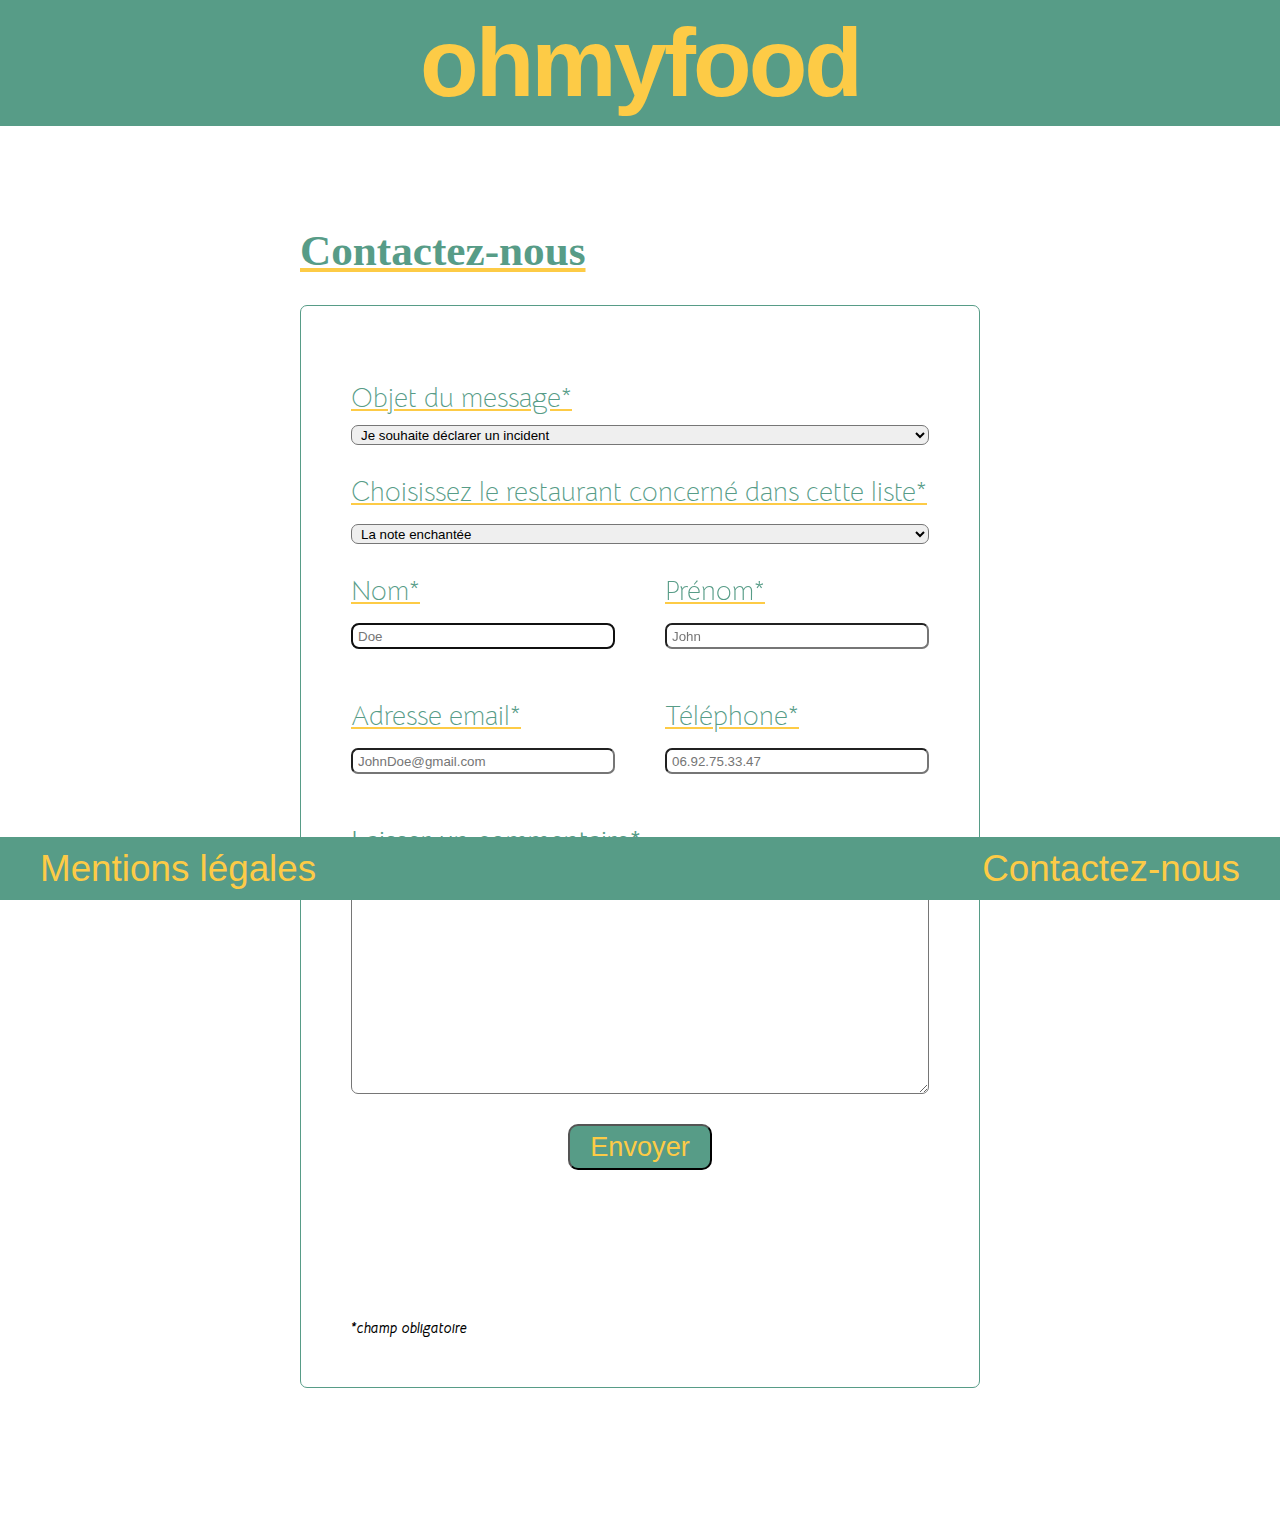
<file: contactez-nous.html>
<!DOCTYPE html>
<html lang="fr">
<head>
    <meta charset="UTF-8">
    <meta name="viewport" content="width=device-width, initial-scale=1.0">
    <meta name="description" content="Startup qui répertorie les menus des plus grands restaurants de Paris">
    <link href="https://fonts.googleapis.com/css?family=Bellota+Text&display=swap" rel="stylesheet">    <link rel="stylesheet" href="style.css">

    <!-- Twitter cards -->
    <meta name="twitter:card" content="summary">
    <meta name="twitter:title" content="Ohmyfood!">
    <meta name="twitter:description" content="Startup qui répertorie les menus des plus grands restaurants de Paris">
    <meta name="twitter:image" content="https://github.com/Ryatsune/Ohmyfood/blob/master/logo-ohmyfood.png">
    
    <!-- OpenGraph cards -->
    <meta property="fb:app_id" content="298090887816429">
    <meta property="og:url" content="https://ryatsune.github.io/Ohmyfood/">
    <meta property="og:title" content="Ohmyfood!">
    <meta property="og:type" content="website">
    <meta property="og:description" content="Startup qui répertorie les menus des plus grands restaurants de Paris">
    <meta property="og:image" content="https://github.com/Ryatsune/Ohmyfood/blob/master/logo-ohmyfood.png">
    
    <title>Contactez-nous</title>
</head>
<body>
    <div class="container">
        <!-- ========== Header ============ -->
        <header class="header">
            <h1 class="h1"><a href="index.html">ohmyfood</a></h1>
        </header>
        <!-- ========== Formulaire ============ -->
        <main class="base contact">
            <h2 class="h2">Contactez-nous</h2>
            <form action="traitement.php" method="post">
                <section>
                    <!-- Objet du message -->
                    <div class="contact__under">
                        <label for="restaurant" class="decoration"></label>
                        <h3>Objet du message*</h3>
                        <select name="incident" id="incident" class="input" required>
                            <option value="">Je souhaite déclarer un incident</option>
                            <option value="">Ce n'est pas ce que j'ai commandé</option>
                            <option value="">Je souhaites un renseignement</option>
                            <option value="">Je souhaites organiser un repas d'entreprise</option>
                        </select>
                    </div>
                    <!-- Liste des restaurants -->
                    <div class="contact__under">
                        <h3>Choisissez le restaurant concerné dans cette liste*</h3>
                        <label for="restaurant" class="decoration"></label>
                        <select name="restaurant" id="restaurant" class="input" required>
                            <option value="">La note enchantée</option>
                            <option value="">Le chic à la française</option>
                            <option value="">Le délice des papilles</option>
                            <option value="">La palette du goût</option>
                        </select>
                    </div>
                </section>
                <!-- Informations personnelles -->
                <section class="identity civil-state">
                    <div class="contact__under contact__under--1">
                        <h3>Nom*</h3>
                        <label for="name" class="decoration"></label><input type="text" name="name" id="name" class="input" placeholder="Doe" maxlength="50" autofocus required/> 
                    </div>
                    <div class="contact__under contact__under--2">
                        <h3>Prénom*</h3>
                        <label for="firstname" class="decoration"></label><input type="text" name="firstname" id="firstname" class="input" placeholder="John" maxlength="50" required/> 
                    </div>
                </section>
                <!-- Données personnelles -->
                <section class="identity join">
                    <div class="contact__under contact__under--1">
                        <h3>Adresse email*</h3>
                        <label for="email" class="decoration"></label><input type="email" id="email" class="input" placeholder="JohnDoe@gmail.com" required>
                    </div>
                    <div class="contact__under contact__under--2">
                        <h3>Téléphone*</h3>
                        <label for="tel" class="decoration"></label><input type="tel" id="tel" class="input" placeholder="06.92.75.33.47">
                    </div>
                </section>
                <!-- Commentaire -->
                <div class="contact__under">
                    <label for="comment" class="decoration">Laisser un commentaire*</label>
                    
                    <textarea name="comment" id="comment" class="input" placeholder="ex: Erreur de commande ; Délais non respectés... etc" cols="100" rows="15" required></textarea>
                </div>
                <!-- Bouton envoyer -->
                <div class="btn">
                    <input class="btn__send" type="submit" value="Envoyer">
                </div>
                <p class="required">*champ obligatoire</p>
            </form>
        </main>
        <!-- ========== Footer ============ -->
        <footer class="footer">
            <a href="mentions_legales.html" target="_blank"> Mentions légales</a>
            <a href="contactez-nous.html" target="_blank"> Contactez-nous</a>
        </footer>
    </div>
</body>
</html>
</file>
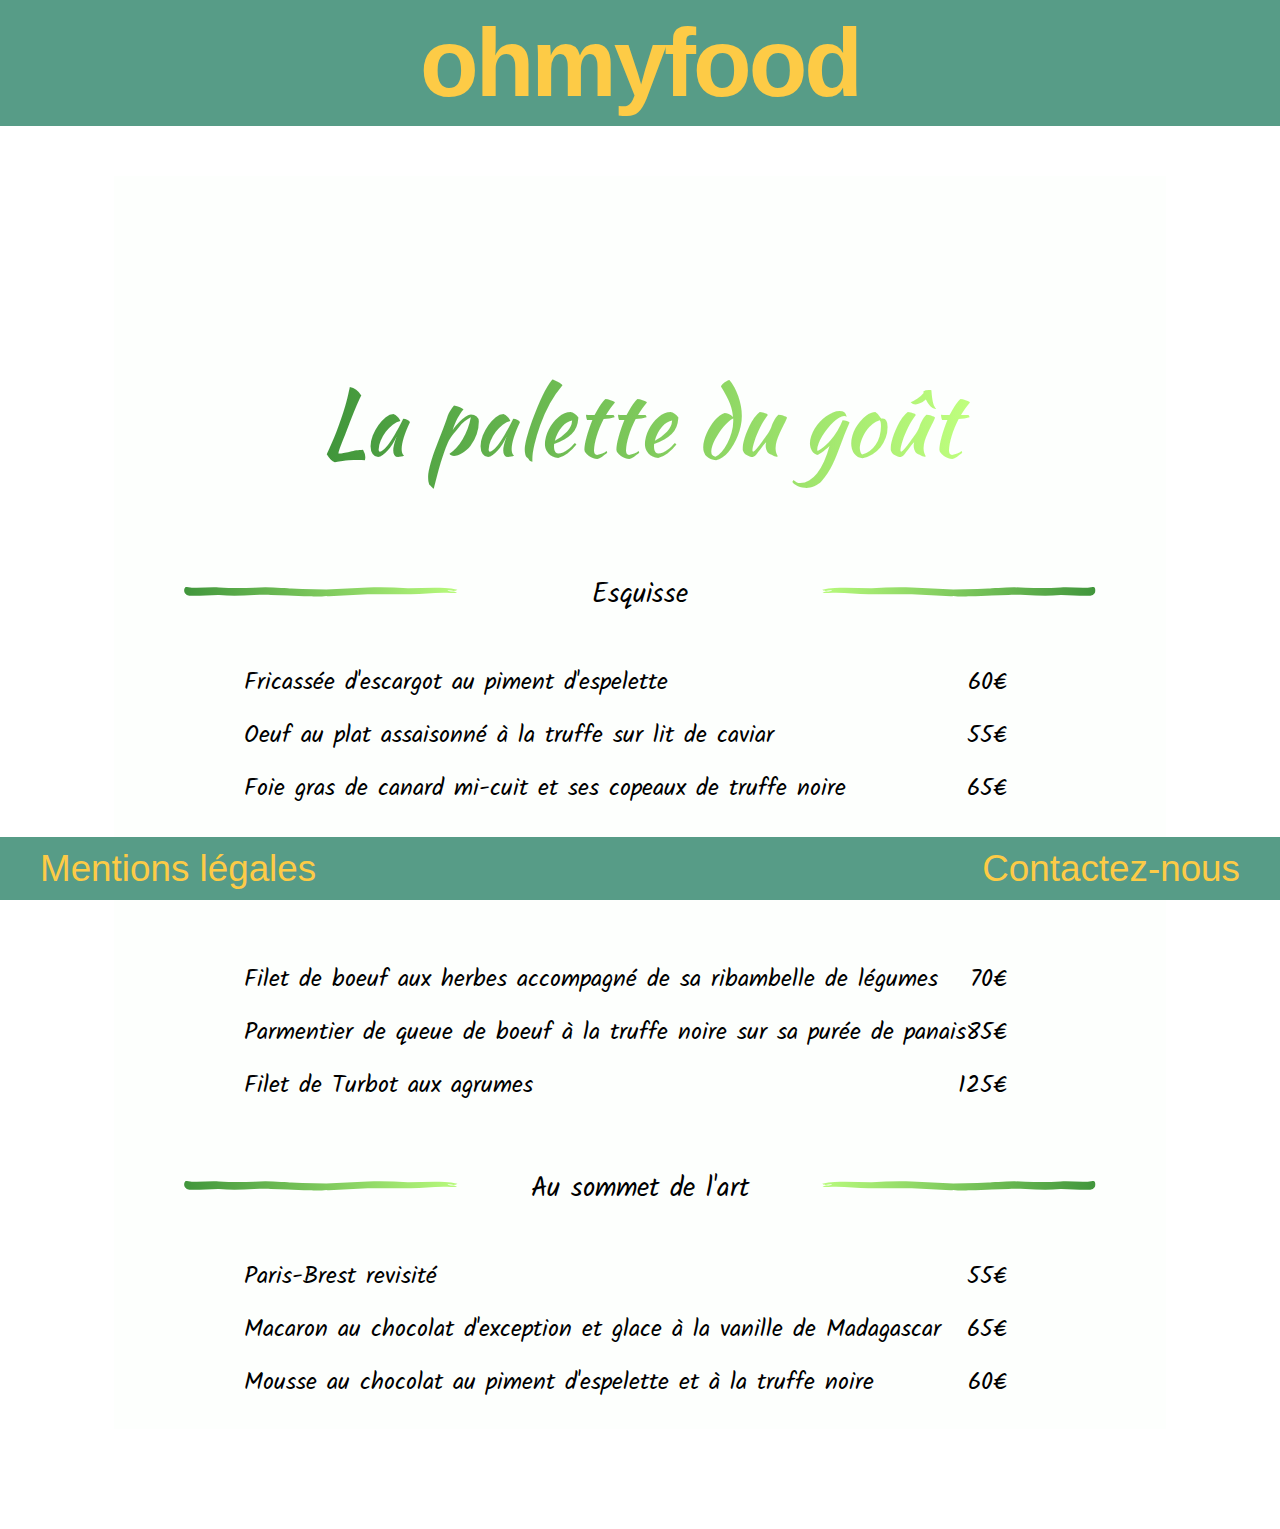
<file: la_palette_du_gout.html>
<!DOCTYPE html>
<html lang="fr">
<head>
    <meta charset="UTF-8">
    <meta name="viewport" content="width=device-width, initial-scale=1.0">
    <meta name="description" content="Startup qui répertorie les menus des plus grands restaurants de Paris">
    <link href="https://fonts.googleapis.com/css?family=Kaushan+Script&display=swap" rel="stylesheet">
    <link href="https://fonts.googleapis.com/css?family=Kalam&display=swap" rel="stylesheet">
    <link rel="stylesheet" href="style.css">
    
    <!-- Twitter cards -->
    <meta name="twitter:card" content="summary">
    <meta name="twitter:title" content="Ohmyfood!">
    <meta name="twitter:description" content="Startup qui répertorie les menus des plus grands restaurants de Paris">
    <meta name="twitter:image" content="https://github.com/Ryatsune/Ohmyfood/blob/master/logo-ohmyfood.png">

    <!-- OpenGraph cards -->
    <meta property="fb:app_id" content="298090887816429">
    <meta property="og:url" content="https://ryatsune.github.io/Ohmyfood/">
    <meta property="og:title" content="Ohmyfood!">
    <meta property="og:type" content="website">
    <meta property="og:description" content="Startup qui répertorie les menus des plus grands restaurants de Paris">
    <meta property="og:image" content="https://github.com/Ryatsune/Ohmyfood/blob/master/logo-ohmyfood.png">

    <title>Menu - La palette du goût</title>
</head>
<body>
    <div class="container">
        <!-- ========== Header ============ -->
        <header class="header">
            <h1 class="h1"><a href="index.html">ohmyfood</a></h1>
        </header>
        <!-- ========== Menu de la palette du goût ============ -->
        <main class="details">
            <article class="menu-list--4">
                <div class="title title__palette">
                    <h2>La palette du goût</h2>
                </div>
                <!-- Esquisse -->
                <section class="color__palette">
                    <div class="subtitle subtitle__palette">
                        <svg class="calque" data-name="Calque 4" xmlns="http://www.w3.org/2000/svg" viewBox="0 0 300 10.43">
                            <defs>
                                <linearGradient id="Gradient2">
                                    <stop class="stop1" offset="0%"/>
                                    <stop class="stop3" offset="100%"/>
                                </linearGradient>
                            </defs>
                            <title>menu-4</title>
                            <path class="svg" d="M300,22.78A108,108,0,0,0,286.29,21c-13.68-.94-27.26.25-40.8.17-14.62-1.08-29.26-1.26-43.92-.9l-45.45,2.24c-8.83-.18-17.68-.14-26.51-.43-4-.13-7.95-.32-11.91-.63q-2-.15-4-.35L110.11,21c-1.21,0-2.41-.1-3.62-.19a243,243,0,0,0-29.74-.31,339.26,339.26,0,0,1-38.51-.18c-11.71-1-23.48,1.75-35.19-.47A2.25,2.25,0,0,0,.52,21.16a5.85,5.85,0,0,0,5.07,8.22c10.91.5,21.76-.93,32.65-.84,12.84,1.35,25.68.8,38.52,0,6.16-.12,12.33-.17,18.49-.09s12.32.3,18.48.71l5.66.25,6.18.28c3.95.17,7.89.32,11.84.36,1.56,0,3.12.06,4.67.1a76.18,76.18,0,0,0,14-.52c.75.1,1.51.28,2.26.35a5.41,5.41,0,0,0,.75,0q21.22-1.13,42.44-2.34l44,.17c1.15,0,2.3.09,3.45.05,14.69-.55,29.33-2.5,44.07-1.53,2.18.14,4.37,0,6.55,0-3.19-2.6-7.31-.32-10.61-2.84C292.61,22.71,296.33,25.63,300,22.78Z" transform="translate(0 -19.79)"/>
                        </svg>
                        <h3 class="h3 h3--4">Esquisse</h3>
                        <svg class="calque calque--1" data-name="Calque 4" xmlns="http://www.w3.org/2000/svg" viewBox="0 0 300 10.43">
                            <defs>
                                <linearGradient
                                ><stop class="stop1" offset="0%"/>
                                <stop class="stop3" offset="100%"/>
                            </linearGradient>
                        </defs>
                        <title>menu-4</title>
                        <path class="svg" d="M300,22.78A108,108,0,0,0,286.29,21c-13.68-.94-27.26.25-40.8.17-14.62-1.08-29.26-1.26-43.92-.9l-45.45,2.24c-8.83-.18-17.68-.14-26.51-.43-4-.13-7.95-.32-11.91-.63q-2-.15-4-.35L110.11,21c-1.21,0-2.41-.1-3.62-.19a243,243,0,0,0-29.74-.31,339.26,339.26,0,0,1-38.51-.18c-11.71-1-23.48,1.75-35.19-.47A2.25,2.25,0,0,0,.52,21.16a5.85,5.85,0,0,0,5.07,8.22c10.91.5,21.76-.93,32.65-.84,12.84,1.35,25.68.8,38.52,0,6.16-.12,12.33-.17,18.49-.09s12.32.3,18.48.71l5.66.25,6.18.28c3.95.17,7.89.32,11.84.36,1.56,0,3.12.06,4.67.1a76.18,76.18,0,0,0,14-.52c.75.1,1.51.28,2.26.35a5.41,5.41,0,0,0,.75,0q21.22-1.13,42.44-2.34l44,.17c1.15,0,2.3.09,3.45.05,14.69-.55,29.33-2.5,44.07-1.53,2.18.14,4.37,0,6.55,0-3.19-2.6-7.31-.32-10.61-2.84C292.61,22.71,296.33,25.63,300,22.78Z" transform="translate(0 -19.79)"/>
                        </svg>
                    </div>
                    <div class="dishes dishes__palette">
                        <div>
                            <ul>
                                <li>Fricassée d'escargot au piment d'espelette</li>
                                <li class="weight500">60€</li>
                            </ul>
                        </div>
                        <div>
                            <ul>
                                <li>Oeuf au plat assaisonné à la truffe sur lit de caviar</li>
                                <li class="weight500">55€</li>
                            </ul>
                        </div>
                        <div>
                            <ul>
                                <li>Foie gras de canard mi-cuit et ses copeaux de truffe noire</li>
                                <li class="weight500">65€</li>
                            </ul>
                        </div>
                    </div>
                </section>
                <!-- Ouvre de maître -->
                <section class="color__palette">
                    <div class="subtitle subtitle__palette">
                        <svg class="calque" data-name="Calque 4" xmlns="http://www.w3.org/2000/svg" viewBox="0 0 300 10.43">
                            <defs>
                                <linearGradient>
                                    <stop class="stop1" offset="0%"/>
                                    <stop class="stop3" offset="100%"/>
                                </linearGradient>
                            </defs>
                            <title>menu-4</title>
                            <path class="svg" d="M300,22.78A108,108,0,0,0,286.29,21c-13.68-.94-27.26.25-40.8.17-14.62-1.08-29.26-1.26-43.92-.9l-45.45,2.24c-8.83-.18-17.68-.14-26.51-.43-4-.13-7.95-.32-11.91-.63q-2-.15-4-.35L110.11,21c-1.21,0-2.41-.1-3.62-.19a243,243,0,0,0-29.74-.31,339.26,339.26,0,0,1-38.51-.18c-11.71-1-23.48,1.75-35.19-.47A2.25,2.25,0,0,0,.52,21.16a5.85,5.85,0,0,0,5.07,8.22c10.91.5,21.76-.93,32.65-.84,12.84,1.35,25.68.8,38.52,0,6.16-.12,12.33-.17,18.49-.09s12.32.3,18.48.71l5.66.25,6.18.28c3.95.17,7.89.32,11.84.36,1.56,0,3.12.06,4.67.1a76.18,76.18,0,0,0,14-.52c.75.1,1.51.28,2.26.35a5.41,5.41,0,0,0,.75,0q21.22-1.13,42.44-2.34l44,.17c1.15,0,2.3.09,3.45.05,14.69-.55,29.33-2.5,44.07-1.53,2.18.14,4.37,0,6.55,0-3.19-2.6-7.31-.32-10.61-2.84C292.61,22.71,296.33,25.63,300,22.78Z" transform="translate(0 -19.79)"/>
                        </svg>
                        <h3 class="h3 h3--4">Oeuvre de maître</h3>
                        <svg class="calque calque--1" data-name="Calque 4" xmlns="http://www.w3.org/2000/svg" viewBox="0 0 300 10.43">
                            <defs>
                                <linearGradient>
                                    <stop class="stop1" offset="0%"/>
                                    <stop class="stop3" offset="100%"/>
                                </linearGradient>
                            </defs>
                            <title>menu-4</title>
                            <path class="svg" d="M300,22.78A108,108,0,0,0,286.29,21c-13.68-.94-27.26.25-40.8.17-14.62-1.08-29.26-1.26-43.92-.9l-45.45,2.24c-8.83-.18-17.68-.14-26.51-.43-4-.13-7.95-.32-11.91-.63q-2-.15-4-.35L110.11,21c-1.21,0-2.41-.1-3.62-.19a243,243,0,0,0-29.74-.31,339.26,339.26,0,0,1-38.51-.18c-11.71-1-23.48,1.75-35.19-.47A2.25,2.25,0,0,0,.52,21.16a5.85,5.85,0,0,0,5.07,8.22c10.91.5,21.76-.93,32.65-.84,12.84,1.35,25.68.8,38.52,0,6.16-.12,12.33-.17,18.49-.09s12.32.3,18.48.71l5.66.25,6.18.28c3.95.17,7.89.32,11.84.36,1.56,0,3.12.06,4.67.1a76.18,76.18,0,0,0,14-.52c.75.1,1.51.28,2.26.35a5.41,5.41,0,0,0,.75,0q21.22-1.13,42.44-2.34l44,.17c1.15,0,2.3.09,3.45.05,14.69-.55,29.33-2.5,44.07-1.53,2.18.14,4.37,0,6.55,0-3.19-2.6-7.31-.32-10.61-2.84C292.61,22.71,296.33,25.63,300,22.78Z" transform="translate(0 -19.79)"/>
                        </svg>
                    </div>
                    <div class="dishes dishes__palette">
                        <div>
                            <ul>
                                <li>Filet de boeuf aux herbes accompagné de sa ribambelle de légumes</li>
                                <li class="weight500">70€</li>
                            </ul>
                        </div>
                        <div>
                            <ul>
                                <li>Parmentier de queue de boeuf à la truffe noire sur sa purée de panais</li>
                                <li class="weight500">85€</li>
                            </ul>
                        </div>
                        <div>
                            <ul>
                                <li>Filet de Turbot aux agrumes</li>
                                <li class="weight500">125€</li>
                            </ul>
                        </div>
                    </div>
                </section>
                <!-- Au sommet de l'art -->
                <section class="color__palette">
                    <div class="subtitle subtitle__palette">
                        <svg class="calque" data-name="Calque 4" xmlns="http://www.w3.org/2000/svg" viewBox="0 0 300 10.43">
                            <defs>
                                <linearGradient>
                                    <stop class="stop1" offset="0%"/>
                                    <stop class="stop3" offset="100%"/>
                                </linearGradient>
                            </defs>
                            <title>menu-4</title>
                            <path class="svg" d="M300,22.78A108,108,0,0,0,286.29,21c-13.68-.94-27.26.25-40.8.17-14.62-1.08-29.26-1.26-43.92-.9l-45.45,2.24c-8.83-.18-17.68-.14-26.51-.43-4-.13-7.95-.32-11.91-.63q-2-.15-4-.35L110.11,21c-1.21,0-2.41-.1-3.62-.19a243,243,0,0,0-29.74-.31,339.26,339.26,0,0,1-38.51-.18c-11.71-1-23.48,1.75-35.19-.47A2.25,2.25,0,0,0,.52,21.16a5.85,5.85,0,0,0,5.07,8.22c10.91.5,21.76-.93,32.65-.84,12.84,1.35,25.68.8,38.52,0,6.16-.12,12.33-.17,18.49-.09s12.32.3,18.48.71l5.66.25,6.18.28c3.95.17,7.89.32,11.84.36,1.56,0,3.12.06,4.67.1a76.18,76.18,0,0,0,14-.52c.75.1,1.51.28,2.26.35a5.41,5.41,0,0,0,.75,0q21.22-1.13,42.44-2.34l44,.17c1.15,0,2.3.09,3.45.05,14.69-.55,29.33-2.5,44.07-1.53,2.18.14,4.37,0,6.55,0-3.19-2.6-7.31-.32-10.61-2.84C292.61,22.71,296.33,25.63,300,22.78Z" transform="translate(0 -19.79)"/>
                        </svg>
                        <h3 class="h3 h3--4">Au sommet de l'art</h3>
                        <svg class="calque calque--1" data-name="Calque 4" xmlns="http://www.w3.org/2000/svg" viewBox="0 0 300 10.43">
                            <defs>
                                <linearGradient>
                                    <stop class="stop1" offset="0%"/>
                                    <stop class="stop3" offset="100%"/>
                                </linearGradient>
                            </defs>
                            <title>menu-4</title>
                            <path class="svg" d="M300,22.78A108,108,0,0,0,286.29,21c-13.68-.94-27.26.25-40.8.17-14.62-1.08-29.26-1.26-43.92-.9l-45.45,2.24c-8.83-.18-17.68-.14-26.51-.43-4-.13-7.95-.32-11.91-.63q-2-.15-4-.35L110.11,21c-1.21,0-2.41-.1-3.62-.19a243,243,0,0,0-29.74-.31,339.26,339.26,0,0,1-38.51-.18c-11.71-1-23.48,1.75-35.19-.47A2.25,2.25,0,0,0,.52,21.16a5.85,5.85,0,0,0,5.07,8.22c10.91.5,21.76-.93,32.65-.84,12.84,1.35,25.68.8,38.52,0,6.16-.12,12.33-.17,18.49-.09s12.32.3,18.48.71l5.66.25,6.18.28c3.95.17,7.89.32,11.84.36,1.56,0,3.12.06,4.67.1a76.18,76.18,0,0,0,14-.52c.75.1,1.51.28,2.26.35a5.41,5.41,0,0,0,.75,0q21.22-1.13,42.44-2.34l44,.17c1.15,0,2.3.09,3.45.05,14.69-.55,29.33-2.5,44.07-1.53,2.18.14,4.37,0,6.55,0-3.19-2.6-7.31-.32-10.61-2.84C292.61,22.71,296.33,25.63,300,22.78Z" transform="translate(0 -19.79)"/>
                        </svg>
                    </div>
                    <div class="dishes dishes__palette">
                        <div>
                            <ul>
                                <li>Paris-Brest revisité</li>
                                <li class="weight500">55€</li>
                            </ul>
                        </div>
                        <div>
                            <ul>
                                <li>Macaron au chocolat d'exception et glace à la vanille de Madagascar</li>
                                <li class="weight500">65€</li>
                            </ul>
                        </div>
                        <div>
                            <ul>
                                <li>Mousse au chocolat au piment d'espelette et à la truffe noire</li>
                                <li class="weight500">60€</li>
                            </ul>
                        </div>
                    </div>
                </section>
            </article>
        </main>
        <!-- ========== Footer ============ -->
        <footer class="footer">
            <a href="mentions_legales.html" target="_blank"> Mentions légales</a>
            <a href="contactez-nous.html" target="_blank"> Contactez-nous</a>
        </footer>
    </div>
</body>
</html>
</file>
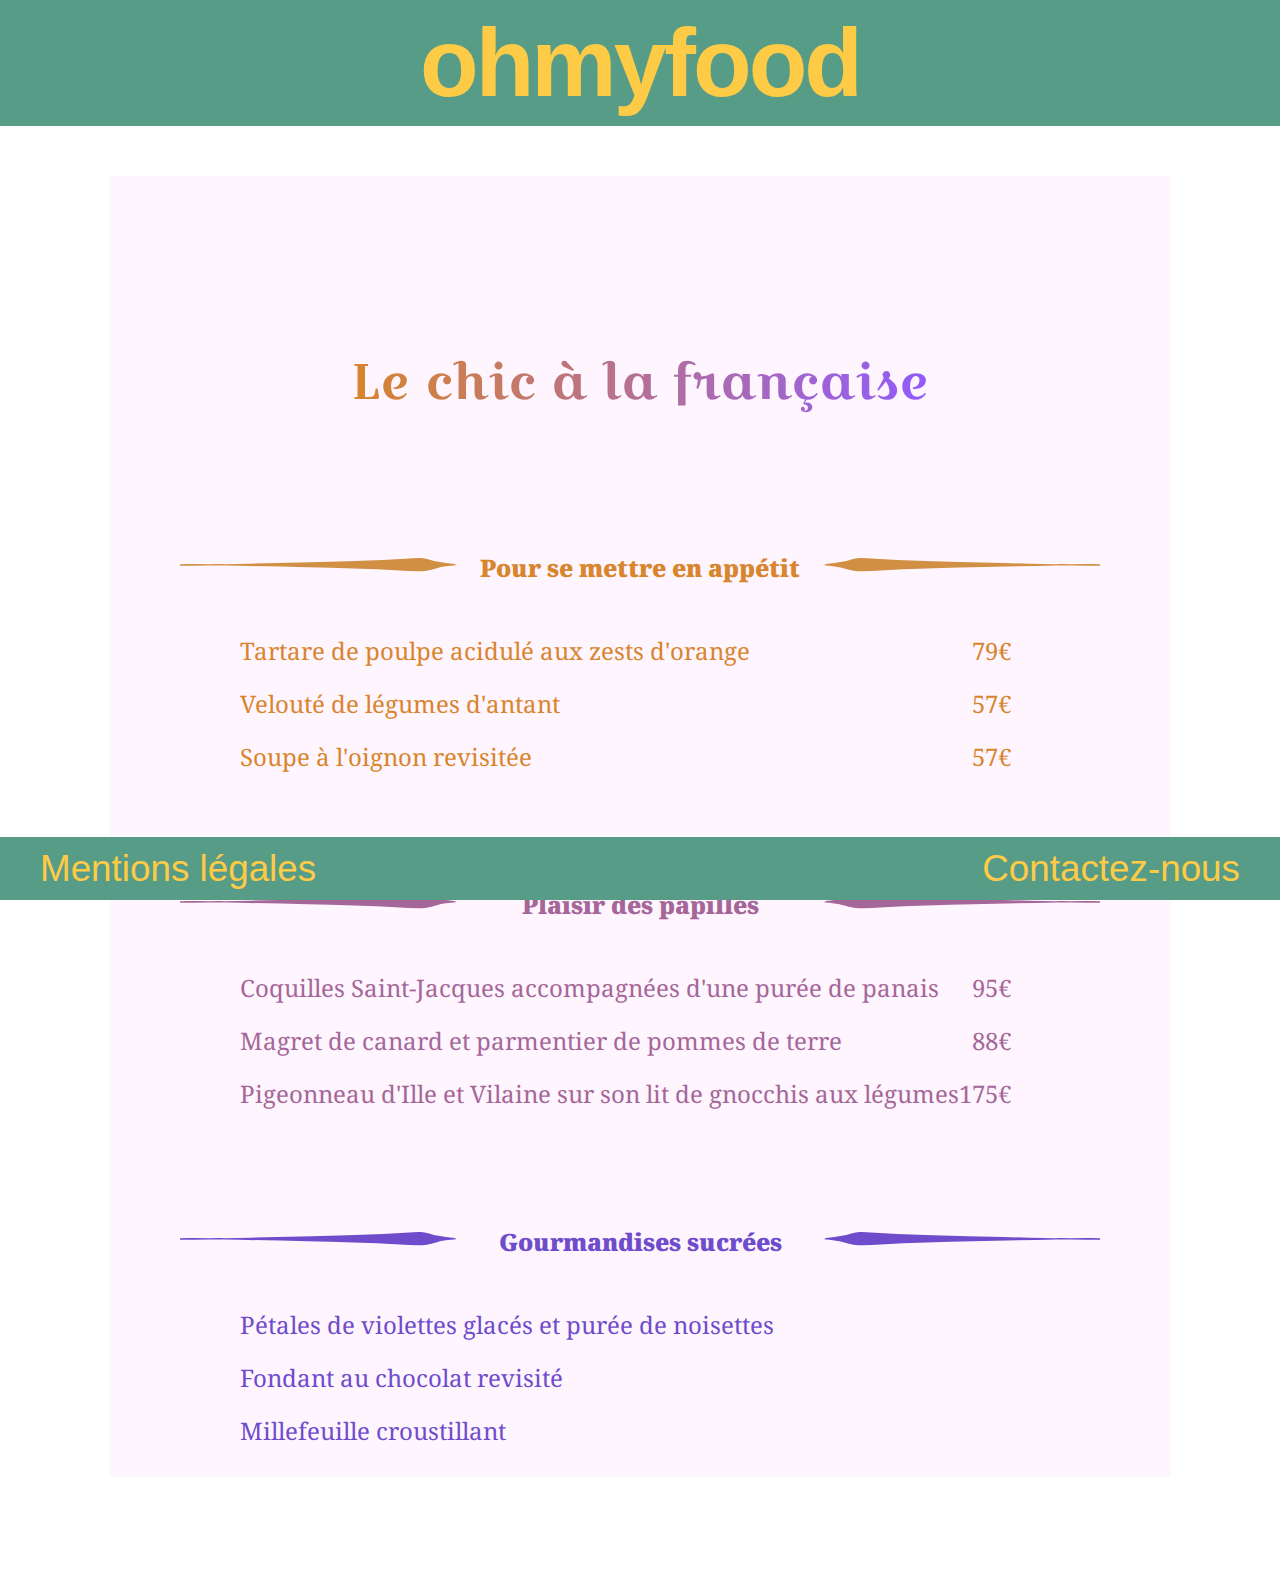
<file: le_chic_a_la_francaise.html>
<!DOCTYPE html>
<html lang="fr">
<head>
    <meta charset="UTF-8">
    <meta name="viewport" content="width=device-width, initial-scale=1.0">
    <meta name="description" content="Startup qui répertorie les menus des plus grands restaurants de Paris">
    <link rel="stylesheet" href="style.css">
    <link href="https://fonts.googleapis.com/css?family=Croissant+One&display=swap" rel="stylesheet">
    <link href="https://fonts.googleapis.com/css?family=Noto+Serif&display=swap" rel="stylesheet">

    <!-- Twitter cards -->
    <meta name="twitter:card" content="summary">
    <meta name="twitter:title" content="Ohmyfood!">
    <meta name="twitter:description" content="Startup qui répertorie les menus des plus grands restaurants de Paris">
    <meta name="twitter:image" content="https://github.com/Ryatsune/Ohmyfood/blob/master/logo-ohmyfood.png">

    <!-- OpenGraph cards -->
    <meta property="fb:app_id" content="298090887816429">
    <meta property="og:url" content="https://ryatsune.github.io/Ohmyfood/">
    <meta property="og:title" content="Ohmyfood!">
    <meta property="og:type" content="website">
    <meta property="og:description" content="Startup qui répertorie les menus des plus grands restaurants de Paris">
    <meta property="og:image" content="https://github.com/Ryatsune/Ohmyfood/blob/master/logo-ohmyfood.png">

    <title>Menu - Le chic à la française</title>
</head>
<body>
    <div class="container">
        <!-- ========== Header ============ -->
        <header class="header">
            <h1 class="h1"><a href="index.html">ohmyfood</a></h1>
        </header>
        <!-- ========== Menu du chic à la française ============ -->
        <main class="details">
            <article class="menu-list--2">
                <div class="title title__chic">
                    <h2>Le chic à la française</h2>
                </div>
                <!-- Pour se mettre en appétit -->
                <section class="color__chic--1">
                    <div class="subtitle subtitle__chic">
                        <svg class="calque" data-name="Calque 2" xmlns="http://www.w3.org/2000/svg" viewBox="0 0 300 14.44">
                            <title>menu-2</title>
                            <path class="cls-2--1" d="M295.33,25.62c-8.72-1.17-17.57-1.84-25.9-4.78a26.13,26.13,0,0,0-10.83-1.42C207.45,23,156.2,23.77,105,24.89l-28.72.61-28.72.59c-1.24-.09-2.49-.17-3.73-.22a61.55,61.55,0,0,0-11.19.39L16.4,26A114.56,114.56,0,0,0,0,26.13l.06,1.51H16l16.58-.15,14.93,0q45.39.94,90.78,1.88c33.49.7,67,1.66,100.44,3.44,13.15.7,26.2,2.49,39.28-2.11,6.88-2.42,14.62-2.39,22-3.47C298.78,25.61,297,25.84,295.33,25.62Z" transform="translate(0 -19.35)"/>
                        </svg>
                        <h3 class="h3--2 h3">Pour se mettre en appétit</h3>
                        <svg class="calque calque--1" data-name="Calque 2" xmlns="http://www.w3.org/2000/svg" viewBox="0 0 300 14.44">
                            <title>menu-2</title>
                            <path class="cls-2--1" d="M295.33,25.62c-8.72-1.17-17.57-1.84-25.9-4.78a26.13,26.13,0,0,0-10.83-1.42C207.45,23,156.2,23.77,105,24.89l-28.72.61-28.72.59c-1.24-.09-2.49-.17-3.73-.22a61.55,61.55,0,0,0-11.19.39L16.4,26A114.56,114.56,0,0,0,0,26.13l.06,1.51H16l16.58-.15,14.93,0q45.39.94,90.78,1.88c33.49.7,67,1.66,100.44,3.44,13.15.7,26.2,2.49,39.28-2.11,6.88-2.42,14.62-2.39,22-3.47C298.78,25.61,297,25.84,295.33,25.62Z" transform="translate(0 -19.35)"/>
                        </svg>
                    </div>
                    <div class="dishes dishes--chic">
                        <div>
                            <ul>
                                <li>Tartare de poulpe acidulé aux zests d'orange</li>
                                <li>79€</li>
                            </ul>
                        </div>
                        <div>
                            <ul>
                                <li>Velouté de légumes d'antant</li>
                                <li>57€</li>
                            </ul>
                        </div>
                        <div>
                            <ul>
                                <li>Soupe à l'oignon revisitée</li>
                                <li>57€</li>
                            </ul>
                        </div>
                    </div>
                </section>
                <!-- Plaisir des papilles -->
                <section class="color__chic--2">
                    <div class="subtitle subtitle__chic">
                        <svg class="calque" data-name="Calque 2" xmlns="http://www.w3.org/2000/svg" viewBox="0 0 300 14.44">
                            <title>menu-2</title>
                            <path class="cls-2--2" d="M295.33,25.62c-8.72-1.17-17.57-1.84-25.9-4.78a26.13,26.13,0,0,0-10.83-1.42C207.45,23,156.2,23.77,105,24.89l-28.72.61-28.72.59c-1.24-.09-2.49-.17-3.73-.22a61.55,61.55,0,0,0-11.19.39L16.4,26A114.56,114.56,0,0,0,0,26.13l.06,1.51H16l16.58-.15,14.93,0q45.39.94,90.78,1.88c33.49.7,67,1.66,100.44,3.44,13.15.7,26.2,2.49,39.28-2.11,6.88-2.42,14.62-2.39,22-3.47C298.78,25.61,297,25.84,295.33,25.62Z" transform="translate(0 -19.35)"/>
                        </svg>
                        <h3 class="h3 h3--2">Plaisir des papilles</h3>
                        <svg class="calque calque--1" data-name="Calque 2" xmlns="http://www.w3.org/2000/svg" viewBox="0 0 300 14.44">
                            <title>menu-2</title>
                            <path class="cls-2--2" d="M295.33,25.62c-8.72-1.17-17.57-1.84-25.9-4.78a26.13,26.13,0,0,0-10.83-1.42C207.45,23,156.2,23.77,105,24.89l-28.72.61-28.72.59c-1.24-.09-2.49-.17-3.73-.22a61.55,61.55,0,0,0-11.19.39L16.4,26A114.56,114.56,0,0,0,0,26.13l.06,1.51H16l16.58-.15,14.93,0q45.39.94,90.78,1.88c33.49.7,67,1.66,100.44,3.44,13.15.7,26.2,2.49,39.28-2.11,6.88-2.42,14.62-2.39,22-3.47C298.78,25.61,297,25.84,295.33,25.62Z" transform="translate(0 -19.35)"/>
                        </svg>
                    </div>
                    <div class="dishes dishes--chic">
                        <div>
                            <ul>
                                <li>Coquilles Saint-Jacques accompagnées d'une purée de panais</li>
                                <li>95€</li>
                            </ul>
                        </div>
                        <div>
                            <ul>
                                <li>Magret de canard et parmentier de pommes de terre</li>
                                <li>88€</li>
                            </ul>
                        </div>
                        <div>
                            <ul>
                                <li>Pigeonneau d'Ille et Vilaine sur son lit de gnocchis aux légumes</li>
                                <li>175€</li>
                            </ul>
                        </div>
                    </div>
                </section>
                <!-- Gourmandises sucrées -->
                <section class="color__chic--3">
                    <div class="subtitle subtitle__chic">
                        <svg class="calque" data-name="Calque 2" xmlns="http://www.w3.org/2000/svg" viewBox="0 0 300 14.44">
                            <title>menu-2</title>
                            <path class="cls-2--3" d="M295.33,25.62c-8.72-1.17-17.57-1.84-25.9-4.78a26.13,26.13,0,0,0-10.83-1.42C207.45,23,156.2,23.77,105,24.89l-28.72.61-28.72.59c-1.24-.09-2.49-.17-3.73-.22a61.55,61.55,0,0,0-11.19.39L16.4,26A114.56,114.56,0,0,0,0,26.13l.06,1.51H16l16.58-.15,14.93,0q45.39.94,90.78,1.88c33.49.7,67,1.66,100.44,3.44,13.15.7,26.2,2.49,39.28-2.11,6.88-2.42,14.62-2.39,22-3.47C298.78,25.61,297,25.84,295.33,25.62Z" transform="translate(0 -19.35)"/>
                        </svg>
                        <h3 class="h3 h3--2">Gourmandises sucrées</h3>
                        <svg class="calque calque--1" data-name="Calque 2" xmlns="http://www.w3.org/2000/svg" viewBox="0 0 300 14.44">
                            <title>menu-2</title>
                            <path class="cls-2--3" d="M295.33,25.62c-8.72-1.17-17.57-1.84-25.9-4.78a26.13,26.13,0,0,0-10.83-1.42C207.45,23,156.2,23.77,105,24.89l-28.72.61-28.72.59c-1.24-.09-2.49-.17-3.73-.22a61.55,61.55,0,0,0-11.19.39L16.4,26A114.56,114.56,0,0,0,0,26.13l.06,1.51H16l16.58-.15,14.93,0q45.39.94,90.78,1.88c33.49.7,67,1.66,100.44,3.44,13.15.7,26.2,2.49,39.28-2.11,6.88-2.42,14.62-2.39,22-3.47C298.78,25.61,297,25.84,295.33,25.62Z" transform="translate(0 -19.35)"/>
                        </svg>
                    </div>
                    <div class="dishes dishes--chic">
                        <div>
                            <ul>
                                <li>Pétales de violettes glacés et purée de noisettes</li>
                            </ul>
                        </div>
                        <div>
                            <ul>
                                <li>Fondant au chocolat revisité</li>
                            </ul>
                        </div>
                        <div>
                            <ul>
                                <li>Millefeuille croustillant</li>
                            </ul>
                        </div>
                    </div>
                </section>
            </article>
        </main>
        <!-- ========== Footer ============ -->
        <footer class="footer">
            <a href="mentions_legales.html" target="_blank"> Mentions légales</a>
            <a href="contactez-nous.html" target="_blank"> Contactez-nous</a>
        </footer>
    </div>
</body>
</html>
</file>
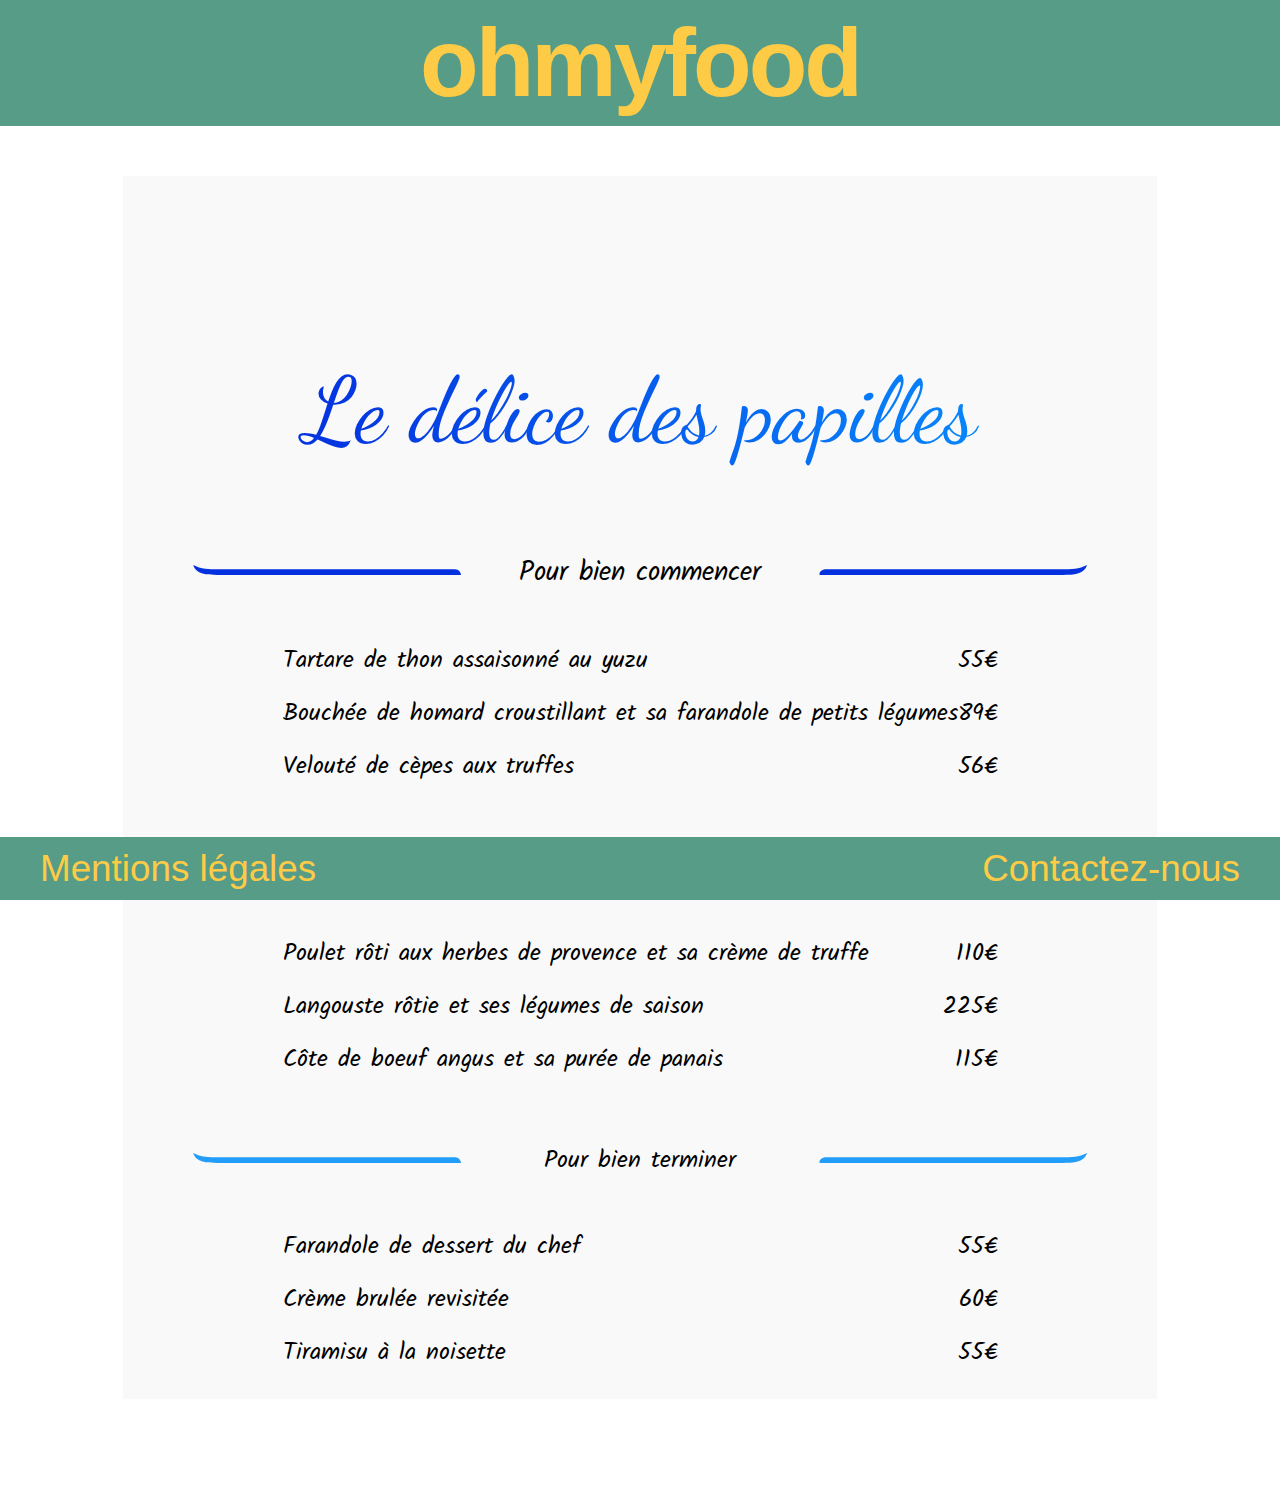
<file: le_delice_des_papilles.html>
<!DOCTYPE html>
<html lang="fr">
<head>
    <meta charset="UTF-8">
    <meta name="viewport" content="width=device-width, initial-scale=1.0">
    <meta name="description" content="Startup qui répertorie les menus des plus grands restaurants de Paris">
    <link rel="stylesheet" href="style.css">
    <link href="https://fonts.googleapis.com/css?family=Dancing+Script&display=swap" rel="stylesheet">
    <link href="https://fonts.googleapis.com/css?family=Kalam&display=swap" rel="stylesheet">

    <!-- Twitter cards -->
    <meta name="twitter:card" content="summary">
    <meta name="twitter:title" content="Ohmyfood!">
    <meta name="twitter:description" content="Startup qui répertorie les menus des plus grands restaurants de Paris">
    <meta name="twitter:image" content="https://github.com/Ryatsune/Ohmyfood/blob/master/logo-ohmyfood.png">

    <!-- OpenGraph cards -->
    <meta property="fb:app_id" content="298090887816429">
    <meta property="og:url" content="https://ryatsune.github.io/Ohmyfood/">
    <meta property="og:title" content="Ohmyfood!">
    <meta property="og:type" content="website">
    <meta property="og:description" content="Startup qui répertorie les menus des plus grands restaurants de Paris">
    <meta property="og:image" content="https://github.com/Ryatsune/Ohmyfood/blob/master/logo-ohmyfood.png">

    <title>Menu - Le délice des papilles</title>
</head>
<body>
    <div class="container">
        <!-- ========== Header ============ -->
        <header class="header">
            <h1 class="h1"><a href="index.html">ohmyfood</a></h1>
        </header>
        <!-- ========== Menu du délice des papilles ============ -->
        <main class="details">
            <article class="menu-list--3">
                <div class="title title__delice">
                    <h2>Le délice des papilles</h2>
                </div>
                <!-- Pour bien commencer -->
                <section class="color__delice--1">
                    <div class="subtitle subtitle__delice">
                        <svg class="calque" data-name="Calque 3" xmlns="http://www.w3.org/2000/svg" viewBox="0 0 300 11.21">
                            <title>menu-3</title>
                            <path class="cls-3--1" d="M291.41,24.09q-129.92.28-259.85.15c-10.74,0-21.5.38-31.56-4.85a14.58,14.58,0,0,0,9.63,9.28c5.78,1.89,11.66,1.81,17.53,1.82q134.32.07,268.64,0c1.39,0,2.85.4,4.19-.35C298.83,25.61,296.31,24.08,291.41,24.09Z" transform="translate(0 -19.39)"/>
                        </svg>
                        <h3 class="h3 h3--3">Pour bien commencer</h3>
                        <svg class="calque calque--1" data-name="Calque 3" xmlns="http://www.w3.org/2000/svg" viewBox="0 0 300 11.21">
                            <title>menu-3</title>
                            <path class="cls-3--1" d="M291.41,24.09q-129.92.28-259.85.15c-10.74,0-21.5.38-31.56-4.85a14.58,14.58,0,0,0,9.63,9.28c5.78,1.89,11.66,1.81,17.53,1.82q134.32.07,268.64,0c1.39,0,2.85.4,4.19-.35C298.83,25.61,296.31,24.08,291.41,24.09Z" transform="translate(0 -19.39)"/>
                        </svg>
                    </div>
                    <div class="dishes dishes--delice">
                        <div>
                            <ul>
                                <li>Tartare de thon assaisonné au yuzu</li>
                                <li class="weight500">55€</li>
                            </ul>
                        </div>
                        <div>
                            <ul>
                                <li>Bouchée de homard croustillant et sa farandole de petits légumes</li>
                                <li class="weight500">89€</li>
                            </ul>
                        </div>
                        <div>
                            <ul>
                                <li>Velouté de cèpes aux truffes</li>
                                <li class="weight500">56€</li>
                            </ul>
                        </div>
                    </div>
                </section>
                <!-- Pour bien continuer -->
                <section class="color__delice--2">
                    <div class="subtitle subtitle__delice">
                        <svg class="calque" data-name="Calque 3" xmlns="http://www.w3.org/2000/svg" viewBox="0 0 300 11.21">
                            <title>menu-3</title>
                            <path class="cls-3--2" d="M291.41,24.09q-129.92.28-259.85.15c-10.74,0-21.5.38-31.56-4.85a14.58,14.58,0,0,0,9.63,9.28c5.78,1.89,11.66,1.81,17.53,1.82q134.32.07,268.64,0c1.39,0,2.85.4,4.19-.35C298.83,25.61,296.31,24.08,291.41,24.09Z" transform="translate(0 -19.39)"/>
                        </svg>
                        <h3 class="h3 h3--3">Pour bien continuer</h3>
                        <svg class="calque calque--1" data-name="Calque 3" xmlns="http://www.w3.org/2000/svg" viewBox="0 0 300 11.21">
                            <title>menu-3</title>
                            <path class="cls-3--2" d="M291.41,24.09q-129.92.28-259.85.15c-10.74,0-21.5.38-31.56-4.85a14.58,14.58,0,0,0,9.63,9.28c5.78,1.89,11.66,1.81,17.53,1.82q134.32.07,268.64,0c1.39,0,2.85.4,4.19-.35C298.83,25.61,296.31,24.08,291.41,24.09Z" transform="translate(0 -19.39)"/>
                        </svg>
                    </div>
                    <div class="dishes dishes--delice">
                        <div>
                            <ul>
                                <li>Poulet rôti aux herbes de provence et sa crème de truffe</li>
                                <li class="weight500">110€</li>
                            </ul>
                        </div>
                        <div>
                            <ul>
                                <li>Langouste rôtie et ses légumes de saison</li>
                                <li class="weight500">225€</li>
                            </ul>
                        </div>
                        <div>
                            <ul>
                                <li>Côte de boeuf angus et sa purée de panais</li>
                                <li class="weight500">115€</li>
                            </ul>
                        </div>
                    </div>
                </section>
                <!-- Pour bien terminer -->
                <section class="color__delice--3">
                    <div>
                        <div class="subtitle subtitle__delice">
                            <svg class="calque" data-name="Calque 3" xmlns="http://www.w3.org/2000/svg" viewBox="0 0 300 11.21">
                                <title>menu-3</title>
                                <path class="cls-3--3" d="M291.41,24.09q-129.92.28-259.85.15c-10.74,0-21.5.38-31.56-4.85a14.58,14.58,0,0,0,9.63,9.28c5.78,1.89,11.66,1.81,17.53,1.82q134.32.07,268.64,0c1.39,0,2.85.4,4.19-.35C298.83,25.61,296.31,24.08,291.41,24.09Z" transform="translate(0 -19.39)"/>
                            </svg>
                            <h3 class="h3 h3--3">Pour bien terminer</h3>
                            <svg class="calque calque--1" data-name="Calque 3" xmlns="http://www.w3.org/2000/svg" viewBox="0 0 300 11.21">
                                <title>menu-3</title>
                                <path class="cls-3--3" d="M291.41,24.09q-129.92.28-259.85.15c-10.74,0-21.5.38-31.56-4.85a14.58,14.58,0,0,0,9.63,9.28c5.78,1.89,11.66,1.81,17.53,1.82q134.32.07,268.64,0c1.39,0,2.85.4,4.19-.35C298.83,25.61,296.31,24.08,291.41,24.09Z" transform="translate(0 -19.39)"/>
                            </svg>
                        </div>
                        <div class="dishes dishes--delice">
                            <div>
                                <ul>
                                    <li>Farandole de dessert du chef</li>
                                    <li class="weight500">55€</li>
                                </ul>
                            </div>
                            <div>
                                <ul>
                                    <li>Crème brulée revisitée</li>
                                    <li class="weight500">60€</li>
                                </ul>
                            </div>
                            <div>
                                <ul>
                                    <li>Tiramisu à la noisette</li>
                                    <li class="weight500">55€</li>
                                </ul>
                            </div>
                        </div> 
                    </div>
                </section>
            </article>
        </main>
        <!-- ========== Footer ============ -->
        <footer class="footer">
            <a href="mentions_legales.html" target="_blank"> Mentions légales</a>
            <a href="contactez-nous.html" target="_blank"> Contactez-nous</a>
        </footer>
    </div>
</body>
</html>
</file>
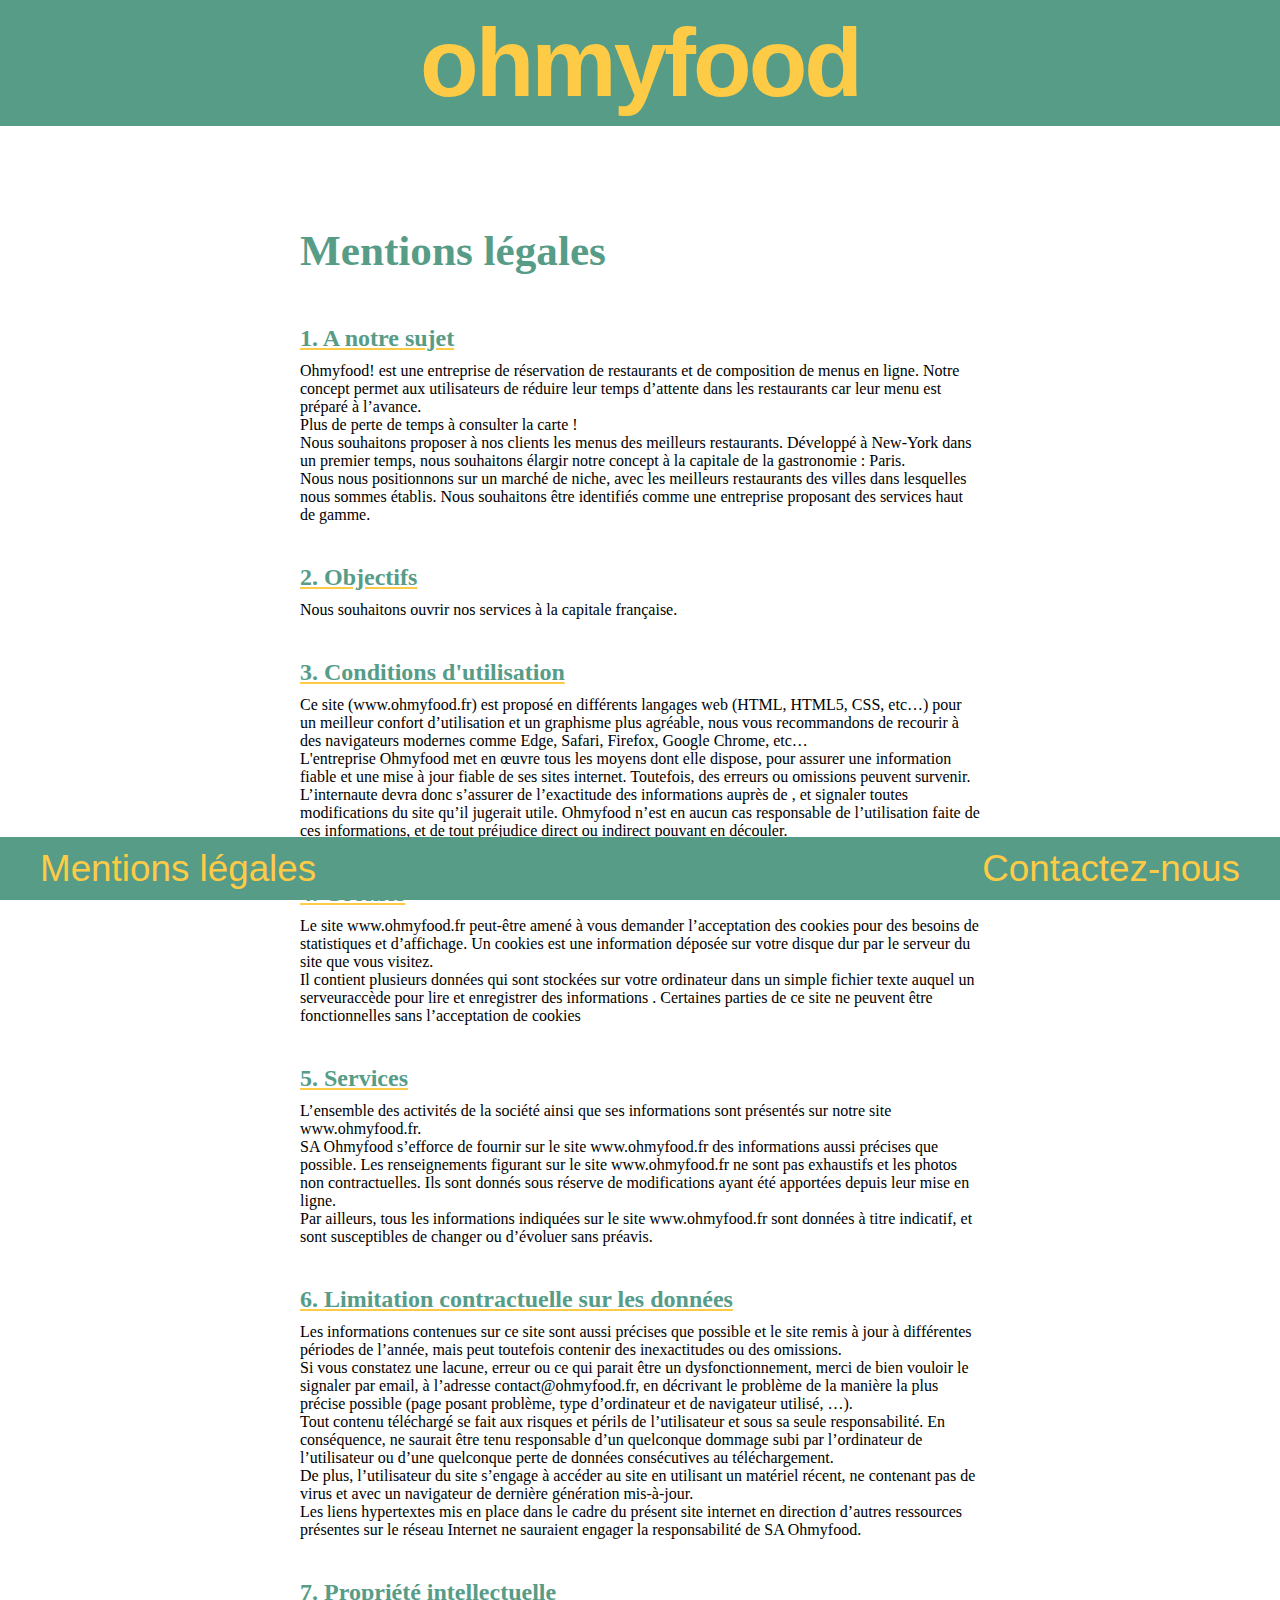
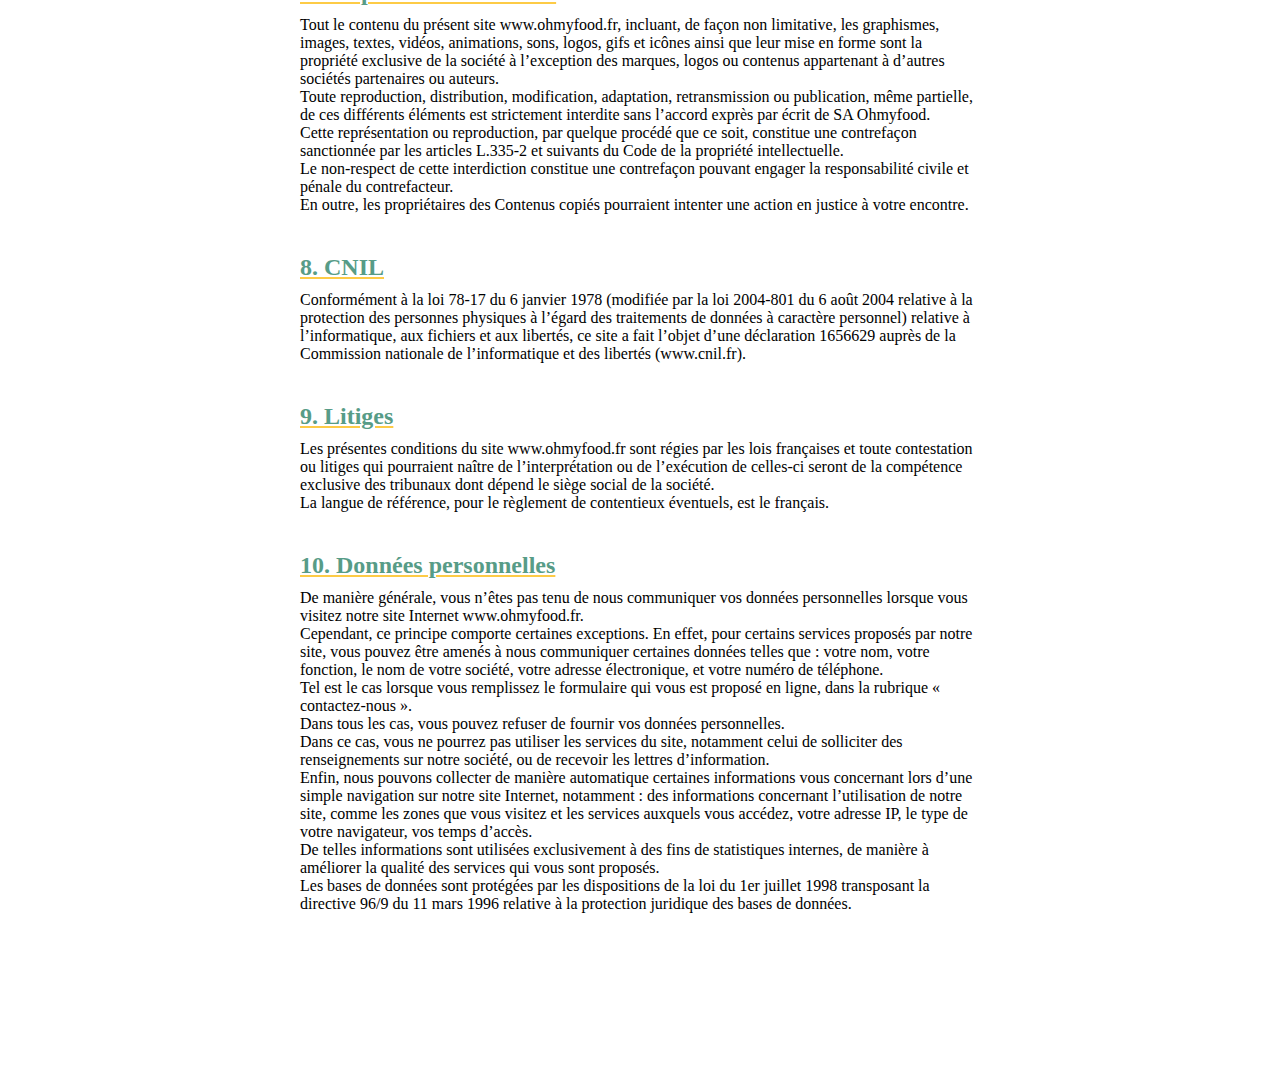
<file: mentions_legales.html>
<!DOCTYPE html>
<html lang="fr">
<head>
    <meta charset="UTF-8">
    <meta name="viewport" content="width=device-width, initial-scale=1.0">
    <meta name="description" content="Startup qui répertorie les menus des plus grands restaurants de Paris">
    <link rel="stylesheet" href="style.css">

    <!-- Twitter cards -->
    <meta name="twitter:card" content="summary">
    <meta name="twitter:title" content="Ohmyfood!">
    <meta name="twitter:description" content="Startup qui répertorie les menus des plus grands restaurants de Paris">
    <meta name="twitter:image" content="https://github.com/Ryatsune/Ohmyfood/blob/master/logo-ohmyfood.png">

    <!-- OpenGraph cards -->
    <meta property="fb:app_id" content="298090887816429">
    <meta property="og:url" content="https://ryatsune.github.io/Ohmyfood/">
    <meta property="og:title" content="Ohmyfood!">
    <meta property="og:type" content="website">
    <meta property="og:description" content="Startup qui répertorie les menus des plus grands restaurants de Paris">
    <meta property="og:image" content="https://github.com/Ryatsune/Ohmyfood/blob/master/logo-ohmyfood.png">
    
    <title>Mentions légales</title>
</head>
<body>
    <div class="container">
        <!-- ========== Header ============ -->
        <header class="header">
            <h1 class="h1"><a href="index.html">ohmyfood</a></h1>
        </header>
        <!-- ========== Mentions légales ============ -->
        <main class="base">
            <h2 class="h2">Mentions légales</h2>
            <section>
                <h3>1. A notre sujet</h3>
                <p>Ohmyfood! est une entreprise de réservation de restaurants et de composition de menus
                en ligne. Notre concept permet aux utilisateurs de réduire leur temps d’attente dans les
                restaurants car leur menu est préparé à l’avance.</p>
                <p>Plus de perte de temps à consulter la carte !</p>
                <p>Nous souhaitons proposer à nos clients les menus des meilleurs restaurants. Développé à
                New-York dans un premier temps, nous souhaitons élargir notre concept à la capitale de la
                gastronomie : Paris.</p>
                <p>Nous nous positionnons sur un marché de niche, avec les meilleurs restaurants des villes
                dans lesquelles nous sommes établis. Nous souhaitons être identifiés comme une
                entreprise proposant des services haut de gamme.</p>
            </section>
            <section>
                <h3>2. Objectifs</h3>
                <p>Nous souhaitons ouvrir nos services à la capitale française.</p>
            </section>
            <section>
                <h3>3. Conditions d'utilisation</h3>
                <p>Ce site (www.ohmyfood.fr) est proposé en différents langages web (HTML, HTML5, CSS, etc…) pour un meilleur
                confort d’utilisation et un graphisme plus agréable, nous vous recommandons de recourir à des navigateurs
                modernes comme Edge, Safari, Firefox, Google Chrome, etc…</p>
                <p>L'entreprise Ohmyfood met en œuvre tous les moyens dont elle dispose, pour assurer une information fiable
                et une mise à jour fiable de ses sites internet. Toutefois, des erreurs ou omissions peuvent survenir.</p>
                <p>L’internaute devra donc s’assurer de l’exactitude des informations auprès de , et signaler toutes modifications
                du site qu’il jugerait utile. Ohmyfood n’est en aucun cas responsable de l’utilisation faite de ces informations,
                et de tout préjudice direct ou indirect pouvant en découler.</p>
            </section>
            <section>
                <h3>4. Cookies</h3>
                <p>Le site www.ohmyfood.fr peut-être amené à vous demander l’acceptation des cookies pour des besoins de statistiques
                et d’affichage. Un cookies est une information déposée sur votre disque dur par le serveur du site que vous visitez.</p>
                <p>Il contient plusieurs données qui sont stockées sur votre ordinateur dans un simple fichier texte auquel
                un serveuraccède pour lire et enregistrer des informations . Certaines parties de ce site ne peuvent être
                fonctionnelles sans l’acceptation de cookies</p>
            </section>
            <section>
                <h3>5. Services</h3>
                <p>L’ensemble des activités de la société ainsi que ses informations sont présentés sur notre site www.ohmyfood.fr.</p>
                <p>SA Ohmyfood s’efforce de fournir sur le site www.ohmyfood.fr des informations aussi précises que possible.
                Les renseignements figurant sur le site www.ohmyfood.fr ne sont pas exhaustifs et les photos non contractuelles.
                Ils sont donnés sous réserve de modifications ayant été apportées depuis leur mise en ligne.</p>
                <p>Par ailleurs, tous les informations indiquées sur le site www.ohmyfood.fr sont données à titre indicatif,
                et sont susceptibles de changer ou d’évoluer sans préavis.</p>
            </section>
            <section>
                <h3>6. Limitation contractuelle sur les données</h3>
                <p>Les informations contenues sur ce site sont aussi précises que possible et le site remis à jour
                à différentes périodes de l’année, mais peut toutefois contenir des inexactitudes ou des omissions.</p>
                <p>Si vous constatez une lacune, erreur ou ce qui parait être un dysfonctionnement, merci de bien vouloir le signaler
                par email, à l’adresse contact@ohmyfood.fr, en décrivant le problème de la manière la plus précise possible
                (page posant problème, type d’ordinateur et de navigateur utilisé, …).
                <p>Tout contenu téléchargé se fait aux risques et périls de l’utilisateur et sous sa seule responsabilité.
                En conséquence, ne saurait être tenu responsable d’un quelconque dommage subi par l’ordinateur de l’utilisateur
                ou d’une quelconque perte de données consécutives au téléchargement.</p>
                <p>De plus, l’utilisateur du site s’engage à accéder au site en utilisant un matériel récent,
                ne contenant pas de virus et avec un navigateur de dernière génération mis-à-jour.</p> 
                <p>Les liens hypertextes mis en place dans le cadre du présent site internet en direction d’autres ressources
                présentes sur le réseau Internet ne sauraient engager la responsabilité de SA Ohmyfood.</p>
            </section>
            <section>
                <h3>7. Propriété intellectuelle</h3>
                <p>Tout le contenu du présent site www.ohmyfood.fr, incluant, de façon non limitative, les graphismes, images, textes,
                vidéos, animations, sons, logos, gifs et icônes ainsi que leur mise en forme sont la propriété exclusive
                de la société à l’exception des marques, logos ou contenus appartenant à d’autres sociétés partenaires ou auteurs.</p>
                <p>Toute reproduction, distribution, modification, adaptation, retransmission ou publication, même partielle,
                de ces différents éléments est strictement interdite sans l’accord exprès par écrit de SA Ohmyfood.</p>
                <p>Cette représentation ou reproduction, par quelque procédé que ce soit, constitue une contrefaçon sanctionnée
                par les articles L.335-2 et suivants du Code de la propriété intellectuelle.</p>
                <p>Le non-respect de cette interdiction constitue une contrefaçon pouvant engager la responsabilité civile
                et pénale du contrefacteur.</p>
                <p>En outre, les propriétaires des Contenus copiés pourraient intenter une action en justice à votre encontre.</p>
            </section>
            <section>
                <h3>8. CNIL</h3>
                <p>Conformément à la loi 78-17 du 6 janvier 1978 (modifiée par la loi 2004-801 du 6 août 2004 relative à
                la protection des personnes physiques à l’égard des traitements de données à caractère personnel)
                relative à l’informatique, aux fichiers et aux libertés, ce site a fait l’objet d’une déclaration 1656629 auprès de
                la Commission nationale de l’informatique et des libertés (www.cnil.fr).</p>
            </section>
            <section>
                <h3>9. Litiges</h3>
                <p>Les présentes conditions du site www.ohmyfood.fr sont régies par les lois françaises et toute contestation ou
                litiges qui pourraient naître de l’interprétation ou de l’exécution de celles-ci seront de la compétence exclusive
                des tribunaux dont dépend le siège social de la société.</p>
                <p>La langue de référence, pour le règlement de contentieux éventuels, est le français.</p>
            </section>
            <section>
                <h3>10. Données personnelles</h3>
                <p>De manière générale, vous n’êtes pas tenu de nous communiquer vos données personnelles lorsque vous visitez
                notre site Internet www.ohmyfood.fr.</p>
                <p>Cependant, ce principe comporte certaines exceptions. En effet, pour certains services proposés par notre site,
                vous pouvez être amenés à nous communiquer certaines données telles que : votre nom, votre fonction,
                le nom de votre société, votre adresse électronique, et votre numéro de téléphone.</p>
                <p>Tel est le cas lorsque vous remplissez le formulaire qui vous est proposé en ligne,
                dans la rubrique « contactez-nous ».</p>
                <p>Dans tous les cas, vous pouvez refuser de fournir vos données personnelles.</p>
                <p>Dans ce cas, vous ne pourrez pas utiliser les services du site, notamment celui de solliciter des renseignements
                sur notre société, ou de recevoir les lettres d’information.</p>
                <p>Enfin, nous pouvons collecter de manière automatique certaines informations vous concernant lors
                d’une simple navigation sur notre site Internet, notamment : des informations concernant l’utilisation de notre site,
                comme les zones que vous visitez et les services auxquels vous accédez, votre adresse IP, le type de votre navigateur,
                vos temps d’accès.</p>
                <p>De telles informations sont utilisées exclusivement à des fins de statistiques internes, de manière à améliorer
                la qualité des services qui vous sont proposés.</p>
                <p>Les bases de données sont protégées par les dispositions de la loi du 1er juillet 1998 transposant la directive
                96/9 du 11 mars 1996 relative à la protection juridique des bases de données.</p>
            </section>
        </main>
        <!-- ========== Footer ============ -->
        <footer class="footer">
            <a href="mention_legales.html" target="_blank"> Mentions légales</a>
            <a href="contactez-nous.html" target="_blank"> Contactez-nous</a>
        </footer>
    </div>
</body>
</html>
</file>
<file: style.css>
@charset "UTF-8";
/* ====================================
                ============== Reset CSS ==============
                ======================================= */
html, body, div, span, applet, object, iframe,
h1, h2, h3, h4, h5, h6, p, blockquote, pre,
a, abbr, acronym, address, big, cite, code,
del, dfn, em, img, ins, kbd, q, s, samp,
small, strike, strong, sub, sup, tt, var,
b, u, i, center,
dl, dt, dd, ol, ul, li,
fieldset, form, label, legend,
table, caption, tbody, tfoot, thead, tr, th, td,
article, aside, canvas, details, embed,
figure, figcaption, footer, header, hgroup,
menu, nav, output, ruby, section, summary,
time, mark, audio, video {
  margin: 0px;
  padding: 0px;
  border: 0px;
}

/* ====================================
                ============== Variables ==============
                ======================================= */
/* ====================================
                ================ Mixins ===============
                ======================================= */
/* ====================================
                =============== Acceuil ===============
                ======================================= */
.container {
  width: 100%;
}

.header {
  display: -webkit-box;
  display: -ms-flexbox;
  display: flex;
  -webkit-box-orient: vertical;
  -webkit-box-direction: normal;
      -ms-flex-direction: column;
          flex-direction: column;
  -webkit-box-pack: center;
      -ms-flex-pack: center;
          justify-content: center;
  -webkit-box-align: center;
      -ms-flex-align: center;
          align-items: center;
  width: 100%;
  height: 14vh;
  background: #579c87;
}

.header .h1 a {
  font-family: "Roboto", Arial, Helvetica, sans-serif;
  font-size: 3em;
  letter-spacing: -3px;
  color: #fdcb46;
  text-decoration: none;
}

.menu {
  width: 100%;
  display: -webkit-box;
  display: -ms-flexbox;
  display: flex;
  -ms-flex-wrap: wrap;
      flex-wrap: wrap;
  -webkit-box-pack: center;
      -ms-flex-pack: center;
          justify-content: center;
  padding: 60px 0px;
}

.menu-list {
  height: 38vw;
  width: 31%;
  -webkit-box-shadow: 0px 0px 29px -5px black;
          box-shadow: 0px 0px 29px -5px black;
  display: -webkit-box;
  display: -ms-flexbox;
  display: flex;
  -webkit-box-orient: vertical;
  -webkit-box-direction: normal;
      -ms-flex-direction: column;
          flex-direction: column;
  -webkit-box-pack: center;
      -ms-flex-pack: center;
          justify-content: center;
  -webkit-box-align: center;
      -ms-flex-align: center;
          align-items: center;
  color: black;
  display: flex;
  flex-direction: column;
  justify-content: center;
  align-items: center;
  -webkit-transform: scale(1);
          transform: scale(1);
  -webkit-transition: -webkit-transform 600ms;
  transition: -webkit-transform 600ms;
  transition: transform 600ms;
  transition: transform 600ms, -webkit-transform 600ms;
  margin: 40px;
}

.menu-list:hover .zoom {
  -webkit-transform: scale(1.05);
          transform: scale(1.05);
  -webkit-transition: -webkit-transform 600ms;
  transition: -webkit-transform 600ms;
  transition: transform 600ms;
  transition: transform 600ms, -webkit-transform 600ms;
  opacity: 0.8;
}

.menu-list--1 {
  background-color: #fcdfdb;
}

.menu-list--1 .fas {
  font-size: 3.5em;
  background: -webkit-gradient(linear, left top, right top, from(#f15861), to(#f78f6a));
  background: linear-gradient(90deg, #f15861, #f78f6a);
  color: transparent;
  background-clip: border-box;
  -webkit-background-clip: text;
}

.menu-list--1 a {
  font-family: "Devonshire", Arial, Helvetica, sans-serif;
  font-size: 2.3em;
  text-decoration: none;
  color: black;
}

.menu-list--2 {
  background-color: #fff5fe;
  font-family: "Croissant One", Arial, Helvetica, sans-serif;
}

.menu-list--2 a {
  font-size: 1.8em;
  background: -webkit-gradient(linear, left top, right top, from(#d8852e), to(#905bfd));
  background: linear-gradient(90deg, #d8852e, #905bfd);
  color: transparent;
  background-clip: border-box;
  -webkit-background-clip: text;
}

.menu-list--3 {
  background-color: #f9f9f9;
  font-family: "Dancing Script", Arial, Helvetica, sans-serif;
}

.menu-list--3 a {
  font-size: 2.7em;
  background: -webkit-gradient(linear, left top, right top, from(#0431df), to(#0887fb));
  background: linear-gradient(90deg, #0431df, #0887fb);
  color: transparent;
  background-clip: border-box;
  -webkit-background-clip: text;
  padding: 5px;
}

.menu-list--4 {
  background-color: #fdfffd;
  font-family: "Kaushan Script", Arial, Helvetica, sans-serif;
}

.menu-list--4 a {
  font-size: 2.4em;
  background: -webkit-gradient(linear, left top, right top, from(#3d9339), to(#bfff7e));
  background: linear-gradient(90deg, #3d9339, #bfff7e);
  color: transparent;
  background-clip: border-box;
  -webkit-background-clip: text;
  padding: 10px;
}

.menu__font {
  font-size: 3em;
  font-family: "Sriracha", Arial, Helvetica, sans-serif;
  font-weight: 100;
}

.menu__font--2 {
  font-family: "Noto Serif", Arial, Helvetica, sans-serif;
  font-weight: 900;
  padding-top: 20px;
  color: #c77412;
}

.menu__font--3 {
  color: #0887fb;
}

.menu__font--4 {
  color: #72bf56;
}

.zoom {
  display: -webkit-box;
  display: -ms-flexbox;
  display: flex;
  -webkit-box-orient: vertical;
  -webkit-box-direction: normal;
      -ms-flex-direction: column;
          flex-direction: column;
  -webkit-box-pack: center;
      -ms-flex-pack: center;
          justify-content: center;
  -webkit-box-align: center;
      -ms-flex-align: center;
          align-items: center;
}

.btn {
  display: -webkit-box;
  display: -ms-flexbox;
  display: flex;
  -webkit-box-orient: vertical;
  -webkit-box-direction: normal;
      -ms-flex-direction: column;
          flex-direction: column;
  -webkit-box-pack: center;
      -ms-flex-pack: center;
          justify-content: center;
  -webkit-box-align: center;
      -ms-flex-align: center;
          align-items: center;
  margin-bottom: 150px;
}

.btn__soon {
  display: -webkit-box;
  display: -ms-flexbox;
  display: flex;
  -webkit-box-orient: vertical;
  -webkit-box-direction: normal;
      -ms-flex-direction: column;
          flex-direction: column;
  -webkit-box-pack: center;
      -ms-flex-pack: center;
          justify-content: center;
  -webkit-box-align: center;
      -ms-flex-align: center;
          align-items: center;
  background-color: #579c87;
  margin: 50px 0px;
  border-radius: 15px;
  color: #fdcb46;
  font-size: 2.7em;
  font-family: "Roboto", Arial, Helvetica, sans-serif;
  padding: 10px 30px;
}

.btn__send {
  display: -webkit-box;
  display: -ms-flexbox;
  display: flex;
  -webkit-box-orient: vertical;
  -webkit-box-direction: normal;
      -ms-flex-direction: column;
          flex-direction: column;
  -webkit-box-pack: center;
      -ms-flex-pack: center;
          justify-content: center;
  -webkit-box-align: center;
      -ms-flex-align: center;
          align-items: center;
  background-color: #579c87;
  border-radius: 10px;
  color: #fdcb46;
  font-size: 1em;
  padding: 5px 20px;
}

/* Animation des points de suspension */
@-webkit-keyframes dot {
  0% {
    opacity: 1;
  }
  50% {
    opacity: 0;
  }
  100% {
    opacity: 1;
  }
}
@keyframes dot {
  0% {
    opacity: 1;
  }
  50% {
    opacity: 0;
  }
  100% {
    opacity: 1;
  }
}

.child0 {
  -webkit-animation: dot 1.5s infinite;
          animation: dot 1.5s infinite;
}

.child1 {
  -webkit-animation: dot 1.4s infinite .7s;
          animation: dot 1.4s infinite .7s;
}

.child2 {
  -webkit-animation: dot 1.4s infinite 1s;
          animation: dot 1.4s infinite 1s;
}

.footer {
  display: -webkit-box;
  display: -ms-flexbox;
  display: flex;
  -webkit-box-pack: justify;
      -ms-flex-pack: justify;
          justify-content: space-between;
  -webkit-box-align: center;
      -ms-flex-align: center;
          align-items: center;
  height: 7vh;
  width: 100%;
  background: #579c87;
  margin-top: 50px;
  position: fixed;
  bottom: 0;
}

.footer a {
  color: #fdcb46;
  font-size: 2.3em;
  font-family: "Roboto", Arial, Helvetica, sans-serif;
  margin: 0px 40px;
  text-decoration: none;
  -webkit-animation: wiggle 700ms cubic-bezier(0.4, 0.1, 0.6, 0.9) infinite alternate;
          animation: wiggle 700ms cubic-bezier(0.4, 0.1, 0.6, 0.9) infinite alternate;
}

/* Animation mentions légales et contactez-nous */
@-webkit-keyframes wiggle {
  0% {
    -webkit-transform: translateX(0);
            transform: translateX(0);
  }
  1% {
    -webkit-transform: translateX(-4%);
            transform: translateX(-4%);
  }
  7% {
    -webkit-transform: translateX(4%);
            transform: translateX(4%);
  }
  11% {
    -webkit-transform: translateX(0);
            transform: translateX(0);
  }
}
@keyframes wiggle {
  0% {
    -webkit-transform: translateX(0);
            transform: translateX(0);
  }
  1% {
    -webkit-transform: translateX(-4%);
            transform: translateX(-4%);
  }
  7% {
    -webkit-transform: translateX(4%);
            transform: translateX(4%);
  }
  11% {
    -webkit-transform: translateX(0);
            transform: translateX(0);
  }
}

/* ====================================
                =========== Mentions légales ==========
                ======================================= */
.base {
  display: -webkit-box;
  display: -ms-flexbox;
  display: flex;
  -webkit-box-orient: vertical;
  -webkit-box-direction: normal;
      -ms-flex-direction: column;
          flex-direction: column;
  padding: 100px 300px 150px 300px;
}

.base .h2 {
  font-size: 2.7em;
  color: #579c87;
  margin-bottom: 30px;
}

.base section {
  margin: 20px 0px;
}

.base h3 {
  font-size: 1.5em;
  color: #579c87;
  -webkit-text-decoration: underline #fdcb46;
          text-decoration: underline #fdcb46;
  margin-bottom: 10px;
}

/* ====================================
                =========== Conctactez-nous ===========
                ======================================= */
form {
  border: 1px solid #579c87;
  border-radius: 7px;
  padding: 50px;
  font-size: 1.7em;
  font-family: "Bellota Text", Arial, Helvetica, sans-serif;
}

.contact__under {
  display: -webkit-box;
  display: -ms-flexbox;
  display: flex;
  -webkit-box-orient: vertical;
  -webkit-box-direction: normal;
      -ms-flex-direction: column;
          flex-direction: column;
  margin-bottom: 30px;
}

.contact__under h3 {
  font-size: 1em;
  font-weight: 100;
}

.contact__under--1 {
  width: 50%;
  padding-right: 50px;
}

.contact__under--2 {
  width: 50%;
}

.contact .h2 {
  -webkit-text-decoration: underline #fdcb46;
          text-decoration: underline #fdcb46;
}

.input {
  border-radius: 7px;
  min-height: 20px;
  padding-left: 5px;
}

.identity {
  display: -webkit-box;
  display: -ms-flexbox;
  display: flex;
  -webkit-box-pack: justify;
      -ms-flex-pack: justify;
          justify-content: space-between;
}

.decoration {
  color: #579c87;
  -webkit-text-decoration: underline #fdcb46;
          text-decoration: underline #fdcb46;
  margin-bottom: 5px;
}

.required {
  font-size: 0.5em;
  font-style: italic;
  font-weight: bold;
}

/* ====================================
                =============== General ===============
                ======================================= */
.details {
  display: -webkit-box;
  display: -ms-flexbox;
  display: flex;
  -webkit-box-orient: vertical;
  -webkit-box-direction: normal;
      -ms-flex-direction: column;
          flex-direction: column;
  -webkit-box-pack: center;
      -ms-flex-pack: center;
          justify-content: center;
  -webkit-box-align: center;
      -ms-flex-align: center;
          align-items: center;
  padding: 50px;
  margin-bottom: 50px;
}

.title {
  display: -webkit-box;
  display: -ms-flexbox;
  display: flex;
  -webkit-box-orient: vertical;
  -webkit-box-direction: normal;
      -ms-flex-direction: column;
          flex-direction: column;
  -webkit-box-pack: center;
      -ms-flex-pack: center;
          justify-content: center;
  -webkit-box-align: center;
      -ms-flex-align: center;
          align-items: center;
  margin: 170px 0px 40px 0px;
}

.title h2 {
  text-align: center;
}

.subtitle {
  display: -webkit-box;
  display: -ms-flexbox;
  display: flex;
  display: flex;
  -webkit-box-orient: vertical;
  -webkit-box-direction: normal;
      -ms-flex-direction: column;
          flex-direction: column;
  -webkit-box-pack: center;
      -ms-flex-pack: center;
          justify-content: center;
  -webkit-box-align: center;
      -ms-flex-align: center;
          align-items: center;
  -ms-flex-direction: row;
      flex-direction: row;
  -webkit-box-pack: justify;
      -ms-flex-pack: justify;
          justify-content: space-between;
  margin: 0px 70px;
}

.subtitle .h3 {
  display: -webkit-box;
  display: -ms-flexbox;
  display: flex;
  -webkit-box-orient: vertical;
  -webkit-box-direction: normal;
      -ms-flex-direction: column;
          flex-direction: column;
  -webkit-box-pack: center;
      -ms-flex-pack: center;
          justify-content: center;
  -webkit-box-align: center;
      -ms-flex-align: center;
          align-items: center;
  font-size: 1.5em;
  padding-top: 35px;
  font-family: "Kalam", Arial, Helvetica, sans-serif;
  font-weight: 400;
  text-align: center;
  cursor: pointer;
  background: -webkit-gradient(linear, left bottom, left top, from(rgba(0, 0, 0, 0.7)), color-stop(1%, rgba(0, 0, 0, 0.7)), color-stop(4%, transparent)) no-repeat;
  background: linear-gradient(to top, rgba(0, 0, 0, 0.7) 0%, rgba(0, 0, 0, 0.7) 1%, transparent 4%) no-repeat;
  background-size: 0 100%;
  -webkit-transition: background-size 0.3s;
  transition: background-size 0.3s;
}

.subtitle .h3:hover {
  background-size: 100% 100%;
}

.calque {
  width: 30%;
  margin-top: 30px;
}

.calque--1 {
  -webkit-transform: scaleX(-1);
          transform: scaleX(-1);
}

.dishes {
  display: -webkit-box;
  display: -ms-flexbox;
  display: flex;
  -webkit-box-orient: vertical;
  -webkit-box-direction: normal;
      -ms-flex-direction: column;
          flex-direction: column;
}

.dishes ul {
  display: -webkit-box;
  display: -ms-flexbox;
  display: flex;
  -webkit-box-pack: justify;
      -ms-flex-pack: justify;
          justify-content: space-between;
  padding: 0px 10px;
  list-style-type: none;
}

.dishes .weight500 {
  font-weight: 500;
}

/* ====================================
                ========== La note enchantée ==========
                ======================================= */
.title__note {
  margin: 0;
}

.title__note h2 {
  font-family: "Devonshire", Arial, Helvetica, sans-serif;
  font-size: 4.3em;
  font-weight: 300;
  color: #3d1319;
}

.title__note .fas {
  padding-top: 100px;
  font-size: 6.5em;
}

.subtitle__note {
  -webkit-box-orient: vertical;
  -webkit-box-direction: normal;
      -ms-flex-direction: column;
          flex-direction: column;
  -webkit-box-align: inherit;
      -ms-flex-align: inherit;
          align-items: inherit;
  color: #3d1319;
}

.subtitle__note .h3--1 {
  font-size: 2.7em;
}

.subtitle__note .cls-1 {
  fill: #40171d;
}

.line {
  display: -webkit-box;
  display: -ms-flexbox;
  display: flex;
  display: flex;
  -webkit-box-orient: vertical;
  -webkit-box-direction: normal;
      -ms-flex-direction: column;
          flex-direction: column;
  -webkit-box-pack: center;
      -ms-flex-pack: center;
          justify-content: center;
  -webkit-box-align: center;
      -ms-flex-align: center;
          align-items: center;
  -ms-flex-direction: row;
      flex-direction: row;
  -webkit-box-pack: justify;
      -ms-flex-pack: justify;
          justify-content: space-between;
}

.dishes__note li {
  font-family: "Kalam", Arial, Helvetica, sans-serif;
  font-size: 1.5em;
}

.down__note {
  display: -webkit-box;
  display: -ms-flexbox;
  display: flex;
  -webkit-box-pack: center;
      -ms-flex-pack: center;
          justify-content: center;
  margin: 80px 0px;
}

.down__note h4 {
  padding-left: 20px;
  font-family: "Devonshire", Arial, Helvetica, sans-serif;
  font-size: 3em;
  font-weight: 300;
}

.down__note .fas {
  font-size: 3.9em;
}

/* ====================================
                ======= Le chic à la française ========
                ======================================= */
.title__chic h2 {
  font-family: "Croissant One", Arial, Helvetica, sans-serif;
  font-size: 3.1em;
  font-weight: 300;
  background: -webkit-gradient(linear, left top, right top, from(#d8852e), to(#905bfd));
  background: linear-gradient(90deg, #d8852e, #905bfd);
  color: transparent;
  background-clip: border-box;
  -webkit-background-clip: text;
}

.subtitle .h3--2 {
  font-family: "Noto Serif", Arial, Helvetica, sans-serif;
  font-size: 1.5em;
  font-weight: 900;
}

.dishes--chic {
  padding: 40px 150px 20px 120px;
}

.dishes--chic li {
  margin: 10px 0px;
  list-style-type: none;
  font-family: "Noto Serif", Arial, Helvetica, sans-serif;
  font-size: 1.5em;
}

.color__chic--1 {
  color: #d8852e;
  margin-top: 100px;
}

.color__chic--1 .h3--2:hover {
  cursor: pointer;
  background-size: 0 100%;
  -webkit-transition: background-size 0.3s;
  transition: background-size 0.3s;
  background: -webkit-gradient(linear, left bottom, left top, from(rgba(216, 133, 46, 0.7)), color-stop(1%, rgba(216, 133, 46, 0.7)), color-stop(4%, transparent)) no-repeat;
  background: linear-gradient(to top, rgba(216, 133, 46, 0.7) 0%, rgba(216, 133, 46, 0.7) 1%, transparent 4%) no-repeat;
}

.color__chic--1 .h3--2:hover:hover {
  background-size: 100% 100%;
}

.color__chic--1 .cls-2--1 {
  fill: #d18f44;
}

.color__chic--2 {
  color: #a56799;
  margin-top: 50px;
}

.color__chic--2 .h3--2:hover {
  cursor: pointer;
  background-size: 0 100%;
  -webkit-transition: background-size 0.3s;
  transition: background-size 0.3s;
  background: -webkit-gradient(linear, left bottom, left top, from(rgba(165, 103, 153, 0.7)), color-stop(1%, rgba(165, 103, 153, 0.7)), color-stop(4%, transparent)) no-repeat;
  background: linear-gradient(to top, rgba(165, 103, 153, 0.7) 0%, rgba(165, 103, 153, 0.7) 1%, transparent 4%) no-repeat;
}

.color__chic--2 .h3--2:hover:hover {
  background-size: 100% 100%;
}

.color__chic--2 .cls-2--2 {
  fill: #a56799;
}

.color__chic--3 {
  color: #6e4ccc;
  margin-top: 50px;
}

.color__chic--3 .h3--2:hover {
  cursor: pointer;
  background-size: 0 100%;
  -webkit-transition: background-size 0.3s;
  transition: background-size 0.3s;
  background: -webkit-gradient(linear, left bottom, left top, from(rgba(110, 76, 204, 0.7)), color-stop(1%, rgba(110, 76, 204, 0.7)), color-stop(4%, transparent)) no-repeat;
  background: linear-gradient(to top, rgba(110, 76, 204, 0.7) 0%, rgba(110, 76, 204, 0.7) 1%, transparent 4%) no-repeat;
}

.color__chic--3 .h3--2:hover:hover {
  background-size: 100% 100%;
}

.color__chic--3 .cls-2--3 {
  fill: #6e4ccc;
}

/* ====================================
                ======= Le délice des papilles ========
                ======================================= */
.title__delice h2 {
  font-family: "Dancing Script", Arial, Helvetica, sans-serif;
  font-size: 5.7em;
  font-weight: 400;
  background: -webkit-gradient(linear, left top, right top, from(#0431df), to(#0887fb));
  background: linear-gradient(90deg, #0431df, #0887fb);
  color: transparent;
  background-clip: border-box;
  -webkit-background-clip: text;
  padding: 10px;
}

.color__delice--1 .h3--3 {
  font-size: 1.7em;
}

.color__delice--1 .h3--3:hover {
  cursor: pointer;
  background-size: 0 100%;
  -webkit-transition: background-size 0.3s;
  transition: background-size 0.3s;
  background: -webkit-gradient(linear, left bottom, left top, from(rgba(2, 40, 221, 0.7)), color-stop(1%, rgba(2, 40, 221, 0.7)), color-stop(4%, transparent)) no-repeat;
  background: linear-gradient(to top, rgba(2, 40, 221, 0.7) 0%, rgba(2, 40, 221, 0.7) 1%, transparent 4%) no-repeat;
}

.color__delice--1 .h3--3:hover:hover {
  background-size: 100% 100%;
}

.color__delice--1 .cls-3--1 {
  fill: #0431df;
}

.color__delice--2 .h3--3:hover {
  cursor: pointer;
  background-size: 0 100%;
  -webkit-transition: background-size 0.3s;
  transition: background-size 0.3s;
  background: -webkit-gradient(linear, left bottom, left top, from(rgba(6, 112, 243, 0.7)), color-stop(1%, rgba(6, 112, 243, 0.7)), color-stop(4%, transparent)) no-repeat;
  background: linear-gradient(to top, rgba(6, 112, 243, 0.7) 0%, rgba(6, 112, 243, 0.7) 1%, transparent 4%) no-repeat;
}

.color__delice--2 .h3--3:hover:hover {
  background-size: 100% 100%;
}

.color__delice--2 .cls-3--2 {
  fill: #0670f3;
}

.color__delice--3 .h3--3:hover {
  cursor: pointer;
  background-size: 0 100%;
  -webkit-transition: background-size 0.3s;
  transition: background-size 0.3s;
  background: -webkit-gradient(linear, left bottom, left top, from(rgba(34, 157, 249, 0.7)), color-stop(1%, rgba(34, 157, 249, 0.7)), color-stop(4%, transparent)) no-repeat;
  background: linear-gradient(to top, rgba(34, 157, 249, 0.7) 0%, rgba(34, 157, 249, 0.7) 1%, transparent 4%) no-repeat;
}

.color__delice--3 .h3--3:hover:hover {
  background-size: 100% 100%;
}

.color__delice--3 .cls-3--3 {
  fill: #229df9;
}

.dishes--delice {
  padding: 40px 150px 20px 150px;
}

.dishes--delice li {
  font-size: 1.5em;
  margin: 7px 0px;
  font-family: "Kalam", Arial, Helvetica, sans-serif;
}

.dishes__details {
  margin: 20px 5px;
}

/* ====================================
                ========= La palette du goût ==========
                ======================================= */
.title__palette h2 {
  font-family: "Kaushan Script", Arial, Helvetica, sans-serif;
  font-size: 5.7em;
  font-weight: 400;
  background: -webkit-gradient(linear, left top, right top, from(#3d9339), to(#bfff7e));
  background: linear-gradient(90deg, #3d9339, #bfff7e);
  color: transparent;
  background-clip: border-box;
  -webkit-background-clip: text;
  padding: 10px;
}

.stop1 {
  stop-color: #41963c;
}

.stop3 {
  stop-color: #b8fa7c;
}

.svg {
  fill: url(#Gradient2);
}

.color__palette .h3--4 {
  font-size: 1.7em;
}

.color__palette .h3--4:hover {
  cursor: pointer;
  background-size: 0 100%;
  -webkit-transition: background-size 0.3s;
  transition: background-size 0.3s;
  background: -webkit-gradient(linear, left bottom, left top, from(rgba(65, 150, 60, 0.7)), color-stop(1%, rgba(202, 252, 156, 0.7)), color-stop(4%, transparent)) no-repeat;
  background: linear-gradient(to top, rgba(65, 150, 60, 0.7) 0%, rgba(202, 252, 156, 0.7) 1%, transparent 4%) no-repeat;
}

.color__palette .h3--4:hover:hover {
  background-size: 100% 100%;
}

.dishes__palette {
  padding: 40px 150px 20px 120px;
}

.dishes__palette li {
  font-size: 1.5em;
  margin: 7px 0px;
  font-family: "Kalam", Arial, Helvetica, sans-serif;
}

/* ========= Media Queries ============ */
@media screen and (max-width: 1145px) {
  /* ====================================
                =============== Acceuil ===============
                ======================================= */
  .menu-list a {
    font-size: 1.5em;
    text-align: center;
  }
  .menu__font {
    font-size: 2em;
  }
  .btn__soon {
    font-size: 1.9em;
  }
  /* ====================================
                =========== Mentions légales ==========
                ======================================= */
  .base {
    max-width: 1440px;
    margin: 35px auto;
    padding: 2em;
  }
}

@media screen and (max-width: 768px) {
  /* ====================================
                =============== Acceuil ===============
                ======================================= */
  .zoom a {
    font-size: 1.2em;
    text-align: center;
  }
  .footer a {
    font-size: 1.5em;
  }
  .btn {
    margin-bottom: 50px;
  }
  .btn__soon {
    font-size: 1.6em;
  }
  /* ====================================
                =========== Mentions légales ==========
                ======================================= */
  .base {
    padding: 60px;
  }
  /* ====================================
                =========== Conctactez-nous ===========
                ======================================= */
  .contact__under--1 {
    width: 100%;
    padding: inherit;
  }
  .contact__under--2 {
    width: 100%;
  }
  .identity {
    -webkit-box-orient: vertical;
    -webkit-box-direction: normal;
        -ms-flex-direction: column;
            flex-direction: column;
  }
  /* ====================================
                ========== La note enchantée ==========
                ======================================= */
  .title h2 {
    font-size: 4.3em;
  }
  .subtitle {
    margin: 0px 30px;
  }
  .subtitle__note {
    margin: 0px 50px;
  }
  .subtitle .h3 {
    font-size: 1.5em;
  }
  .dishes {
    padding: 40px 70px 20px 70px;
  }
  .dishes__note {
    padding: inherit;
  }
  .dishes li {
    font-size: 1em;
  }
  /* ====================================
                ======= Le chic à la française ========
                ======================================= */
  .title__chic h2 {
    font-size: 2.8em;
  }
  .subtitle__chic .h3 {
    font-size: 1.2em;
  }
}

@media screen and (max-width: 580px) {
  /* ====================================
                =============== Acceuil ===============
                ======================================= */
  .header .h1 a {
    font-size: 2.5em;
  }
  .menu .menu-list {
    width: 50%;
    height: 60vw;
    margin: 25px;
  }
  .footer a {
    font-size: 1.3em;
  }
  /* ====================================
                =============== General ===============
                ======================================= */
  .details {
    padding: 10px 10px 20px 10px;
  }
  .dishes {
    padding: 20px 50px;
  }
  /* ====================================
                ========== La note enchantée ==========
                ======================================= */
  .subtitle__note {
    margin: 0px 30px;
  }
  .dishes__note {
    padding: inherit;
  }
  .dishes__note div {
    margin: 7px 0px;
  }
  /* ====================================
                ======= Le chic à la française ========
                ======================================= */
  .color__chic--1, .color__chic--2, .color__chic--3 {
    margin: inherit;
  }
}

@media screen and (max-width: 425px) {
  /* ====================================
                =============== Acceuil ===============
                ======================================= */
  .header .h1 a {
    font-size: 2em;
  }
  .menu {
    padding: 40px 0px;
  }
  .menu .menu-list {
    width: 80%;
    height: 40vh;
    margin: 25px;
  }
  .footer a {
    font-size: 1em;
  }
  /* ====================================
                =========== Mentions légales ==========
                ======================================= */
  .base {
    padding: 80px 10px;
  }
  /* ====================================
                =========== Conctactez-nous ===========
                ======================================= */
  form {
    font-size: 1em;
    padding: 10px;
  }
  /* ====================================
                ========== La note enchantée ==========
                ======================================= */
  .title {
    margin: 80px 0px 40px 0px;
  }
  .title h2 {
    font-size: 2.2em;
  }
  .title__note .fas {
    font-size: 4.5em;
    padding-top: inherit;
  }
  .title__note h2 {
    font-size: 3em;
  }
  .subtitle {
    margin: 0px 5px;
  }
  .subtitle h3 {
    font-size: 1.3em;
  }
  .down__note .fas {
    font-size: 3.5em;
  }
  .down__note h4 {
    font-size: 1.7em;
  }
  /* ====================================
                ======= Le chic à la française ========
                ======================================= */
  .dishes {
    padding: 10px;
  }
}
/*# sourceMappingURL=style.css.map */
</file>
